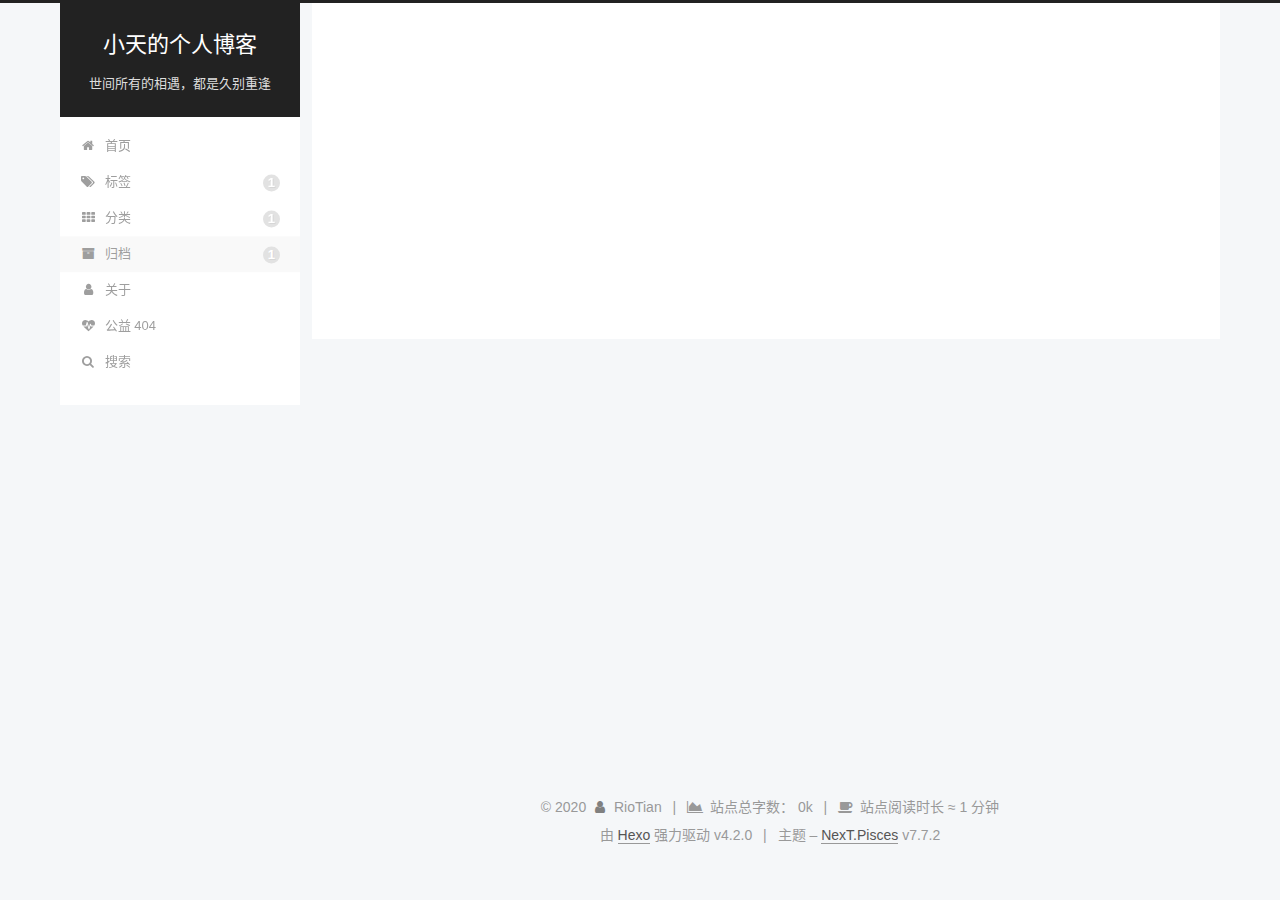
<file: archives/index.html>
<!DOCTYPE html>
<html lang="zh-CN">
<head>
  <meta charset="UTF-8">
<meta name="viewport" content="width=device-width, initial-scale=1, maximum-scale=2">
<meta name="theme-color" content="#222">
<meta name="generator" content="Hexo 4.2.0">
  <link rel="apple-touch-icon" sizes="180x180" href="/images/apple-touch-icon-next.png">
  <link rel="icon" type="image/png" sizes="32x32" href="/images/favicon-32x32-next.png">
  <link rel="icon" type="image/png" sizes="16x16" href="/images/favicon-16x16-next.png">
  <link rel="mask-icon" href="/images/logo.svg" color="#222">
  <meta name="google-site-verification" content="qNrIGSIVlEOmEDy1iwTeAQ3iCz8_7nZRjAq_ew9z8h0">

<link rel="stylesheet" href="/css/main.css">


<link rel="stylesheet" href="/lib/font-awesome/css/font-awesome.min.css">

<script id="hexo-configurations">
    var NexT = window.NexT || {};
    var CONFIG = {"hostname":"kanna-jiahe.github.io","root":"/","scheme":"Pisces","version":"7.7.2","exturl":false,"sidebar":{"position":"left","display":"post","padding":18,"offset":12,"onmobile":false},"copycode":{"enable":true,"show_result":true,"style":"mac"},"back2top":{"enable":true,"sidebar":false,"scrollpercent":false},"bookmark":{"enable":false,"color":"#222","save":"auto"},"fancybox":false,"mediumzoom":false,"lazyload":false,"pangu":false,"comments":{"style":"tabs","active":null,"storage":true,"lazyload":false,"nav":null},"algolia":{"hits":{"per_page":10},"labels":{"input_placeholder":"Search for Posts","hits_empty":"We didn't find any results for the search: ${query}","hits_stats":"${hits} results found in ${time} ms"}},"localsearch":{"enable":true,"trigger":"auto","top_n_per_article":1,"unescape":false,"preload":false},"motion":{"enable":true,"async":false,"transition":{"post_block":"fadeIn","post_header":"slideDownIn","post_body":"slideDownIn","coll_header":"slideLeftIn","sidebar":"slideUpIn"}},"path":"search.xml"};
  </script>

  <meta name="description" content="世间所有的相遇，都是久别重逢">
<meta property="og:type" content="website">
<meta property="og:title" content="小天的个人博客">
<meta property="og:url" content="https://kanna-jiahe.github.io/archives/index.html">
<meta property="og:site_name" content="小天的个人博客">
<meta property="og:description" content="世间所有的相遇，都是久别重逢">
<meta property="og:locale" content="zh_CN">
<meta property="article:author" content="RioTian">
<meta property="article:tag" content="天">
<meta name="twitter:card" content="summary">

<link rel="canonical" href="https://kanna-jiahe.github.io/archives/">


<script id="page-configurations">
  // https://hexo.io/docs/variables.html
  CONFIG.page = {
    sidebar: "",
    isHome : false,
    isPost : false
  };
</script>

  <title>归档 | 小天的个人博客</title>
  
    <script async src="https://www.googletagmanager.com/gtag/js?id=UA-161238518-1"></script>
    <script>
      if (CONFIG.hostname === location.hostname) {
        window.dataLayer = window.dataLayer || [];
        function gtag(){dataLayer.push(arguments);}
        gtag('js', new Date());
        gtag('config', 'UA-161238518-1');
      }
    </script>






  <noscript>
  <style>
  .use-motion .brand,
  .use-motion .menu-item,
  .sidebar-inner,
  .use-motion .post-block,
  .use-motion .pagination,
  .use-motion .comments,
  .use-motion .post-header,
  .use-motion .post-body,
  .use-motion .collection-header { opacity: initial; }

  .use-motion .site-title,
  .use-motion .site-subtitle {
    opacity: initial;
    top: initial;
  }

  .use-motion .logo-line-before i { left: initial; }
  .use-motion .logo-line-after i { right: initial; }
  </style>
</noscript>

</head>

<body itemscope itemtype="http://schema.org/WebPage">
  <div class="container use-motion">
    <div class="headband"></div>

    <header class="header" itemscope itemtype="http://schema.org/WPHeader">
      <div class="header-inner"><div class="site-brand-container">
  <div class="site-nav-toggle">
    <div class="toggle" aria-label="切换导航栏">
      <span class="toggle-line toggle-line-first"></span>
      <span class="toggle-line toggle-line-middle"></span>
      <span class="toggle-line toggle-line-last"></span>
    </div>
  </div>

  <div class="site-meta">

    <div>
      <a href="/" class="brand" rel="start">
        <span class="logo-line-before"><i></i></span>
        <span class="site-title">小天的个人博客</span>
        <span class="logo-line-after"><i></i></span>
      </a>
    </div>
        <p class="site-subtitle">世间所有的相遇，都是久别重逢</p>
  </div>

  <div class="site-nav-right">
    <div class="toggle popup-trigger">
        <i class="fa fa-search fa-fw fa-lg"></i>
    </div>
  </div>
</div>


<nav class="site-nav">
  
  <ul id="menu" class="menu">
        <li class="menu-item menu-item-home">

    <a href="/" rel="section"><i class="fa fa-fw fa-home"></i>首页</a>

  </li>
        <li class="menu-item menu-item-tags">

    <a href="/tags/" rel="section"><i class="fa fa-fw fa-tags"></i>标签<span class="badge">1</span></a>

  </li>
        <li class="menu-item menu-item-categories">

    <a href="/categories/" rel="section"><i class="fa fa-fw fa-th"></i>分类<span class="badge">1</span></a>

  </li>
        <li class="menu-item menu-item-archives">

    <a href="/archives/" rel="section"><i class="fa fa-fw fa-archive"></i>归档<span class="badge">1</span></a>

  </li>
        <li class="menu-item menu-item-about">

    <a href="/about/" rel="section"><i class="fa fa-fw fa-user"></i>关于</a>

  </li>
        <li class="menu-item menu-item-commonweal">

    <a href="/404/" rel="section"><i class="fa fa-fw fa-heartbeat"></i>公益 404</a>

  </li>
      <li class="menu-item menu-item-search">
        <a role="button" class="popup-trigger"><i class="fa fa-search fa-fw"></i>搜索
        </a>
      </li>
  </ul>

</nav>
  <div class="site-search">
    <div class="popup search-popup">
    <div class="search-header">
  <span class="search-icon">
    <i class="fa fa-search"></i>
  </span>
  <div class="search-input-container">
    <input autocomplete="off" autocorrect="off" autocapitalize="off"
           placeholder="搜索..." spellcheck="false"
           type="search" class="search-input">
  </div>
  <span class="popup-btn-close">
    <i class="fa fa-times-circle"></i>
  </span>
</div>
<div id="search-result"></div>

</div>
<div class="search-pop-overlay"></div>

  </div>
</div>
    </header>

    
  <div class="back-to-top">
    <i class="fa fa-arrow-up"></i>
    <span>0%</span>
  </div>


    <main class="main">
      <div class="main-inner">
        <div class="content-wrap">
          

          <div class="content">
            

  
  
  
  <div class="post-block">
    <div class="posts-collapse">
      <div class="collection-title">
        <span class="collection-header">嗯..! 目前共计 1 篇日志。 继续努力。</span>
      </div>

      
    <div class="collection-year">
      <h1 class="collection-header">2020</h1>
    </div>

  <article itemscope itemtype="http://schema.org/Article">
    <header class="post-header">

      <div class="post-meta">
        <time itemprop="dateCreated"
              datetime="2020-03-29T09:17:44Z"
              content="2020-03-29">
          03-29
        </time>
      </div>

      <h2 class="post-title">
          <a class="post-title-link" href="/archives/4a17b156.html" itemprop="url">
            <span itemprop="name">Hello World</span>
          </a>
      </h2>

    </header>
  </article>


    </div>
  </div>
  
  
  

  



          </div>
          

<script>
  window.addEventListener('tabs:register', () => {
    let activeClass = CONFIG.comments.activeClass;
    if (CONFIG.comments.storage) {
      activeClass = localStorage.getItem('comments_active') || activeClass;
    }
    if (activeClass) {
      let activeTab = document.querySelector(`a[href="#comment-${activeClass}"]`);
      if (activeTab) {
        activeTab.click();
      }
    }
  });
  if (CONFIG.comments.storage) {
    window.addEventListener('tabs:click', event => {
      if (!event.target.matches('.tabs-comment .tab-content .tab-pane')) return;
      let commentClass = event.target.classList[1];
      localStorage.setItem('comments_active', commentClass);
    });
  }
</script>

        </div>
          
  
  <div class="toggle sidebar-toggle">
    <span class="toggle-line toggle-line-first"></span>
    <span class="toggle-line toggle-line-middle"></span>
    <span class="toggle-line toggle-line-last"></span>
  </div>

  <aside class="sidebar">
    <div class="sidebar-inner">

      <ul class="sidebar-nav motion-element">
        <li class="sidebar-nav-toc">
          文章目录
        </li>
        <li class="sidebar-nav-overview">
          站点概览
        </li>
      </ul>

      <!--noindex-->
      <div class="post-toc-wrap sidebar-panel">
      </div>
      <!--/noindex-->

      <div class="site-overview-wrap sidebar-panel">
        <div class="site-author motion-element" itemprop="author" itemscope itemtype="http://schema.org/Person">
    <img class="site-author-image" itemprop="image" alt="RioTian"
      src="/images/avatar01.png">
  <p class="site-author-name" itemprop="name">RioTian</p>
  <div class="site-description" itemprop="description">世间所有的相遇，都是久别重逢</div>
</div>
<div class="site-state-wrap motion-element">
  <nav class="site-state">
      <div class="site-state-item site-state-posts">
          <a href="/archives/">
        
          <span class="site-state-item-count">1</span>
          <span class="site-state-item-name">日志</span>
        </a>
      </div>
      <div class="site-state-item site-state-categories">
        <span class="site-state-item-count">1</span>
        <span class="site-state-item-name">分类</span>
      </div>
      <div class="site-state-item site-state-tags">
        <span class="site-state-item-count">1</span>
        <span class="site-state-item-name">标签</span>
      </div>
  </nav>
</div>
  <div class="links-of-author motion-element">
      <span class="links-of-author-item">
        <a href="https://github.com/Kanna-jiahe" title="GitHub → https:&#x2F;&#x2F;github.com&#x2F;Kanna-jiahe" rel="noopener external nofollow noreferrer" target="_blank"><i class="fa fa-fw fa-github"></i>GitHub</a>
      </span>
      <span class="links-of-author-item">
        <a href="mailto:kannajiahe@gmail.com" title="E-Mail → mailto:kannajiahe@gmail.com" rel="noopener external nofollow noreferrer" target="_blank"><i class="fa fa-fw fa-envelope"></i>E-Mail</a>
      </span>
  </div>


  <div class="links-of-blogroll motion-element">
    <div class="links-of-blogroll-title">
      <i class="fa fa-fw fa-link"></i>
      友情链接
    </div>
    <ul class="links-of-blogroll-list">
        <li class="links-of-blogroll-item">
          <a href="https://www.cnblogs.com/Kanna/" title="https:&#x2F;&#x2F;www.cnblogs.com&#x2F;Kanna&#x2F;" rel="noopener external nofollow noreferrer" target="_blank">RioTian博客园</a>
        </li>
    </ul>
  </div>

      </div>

    </div>
  </aside>
  <div id="sidebar-dimmer"></div>


      </div>
    </main>

    <footer class="footer">
      <div class="footer-inner">
        

<div class="copyright">
  
  &copy; 
  <span itemprop="copyrightYear">2020</span>
  <span class="with-love">
    <i class="fa fa-user"></i>
  </span>
  <span class="author" itemprop="copyrightHolder">RioTian</span>
    <span class="post-meta-divider">|</span>
    <span class="post-meta-item-icon">
      <i class="fa fa-area-chart"></i>
    </span>
      <span class="post-meta-item-text">站点总字数：</span>
    <span title="站点总字数">0k</span>
    <span class="post-meta-divider">|</span>
    <span class="post-meta-item-icon">
      <i class="fa fa-coffee"></i>
    </span>
      <span class="post-meta-item-text">站点阅读时长 &asymp;</span>
    <span title="站点阅读时长">1 分钟</span>
</div>
  <div class="powered-by">由 <a href="https://hexo.io/" class="theme-link" rel="noopener external nofollow noreferrer" target="_blank">Hexo</a> 强力驱动 v4.2.0
  </div>
  <span class="post-meta-divider">|</span>
  <div class="theme-info">主题 – <a href="https://pisces.theme-next.org/" class="theme-link" rel="noopener external nofollow noreferrer" target="_blank">NexT.Pisces</a> v7.7.2
  </div>

        








      </div>
    </footer>
  </div>

  
  <script src="/lib/anime.min.js"></script>
  <script src="/lib/velocity/velocity.min.js"></script>
  <script src="/lib/velocity/velocity.ui.min.js"></script>

<script src="/js/utils.js"></script>

<script src="/js/motion.js"></script>


<script src="/js/schemes/pisces.js"></script>


<script src="/js/next-boot.js"></script>




  




  
<script src="/js/local-search.js"></script>













  

  

</body>
</html>
</file>
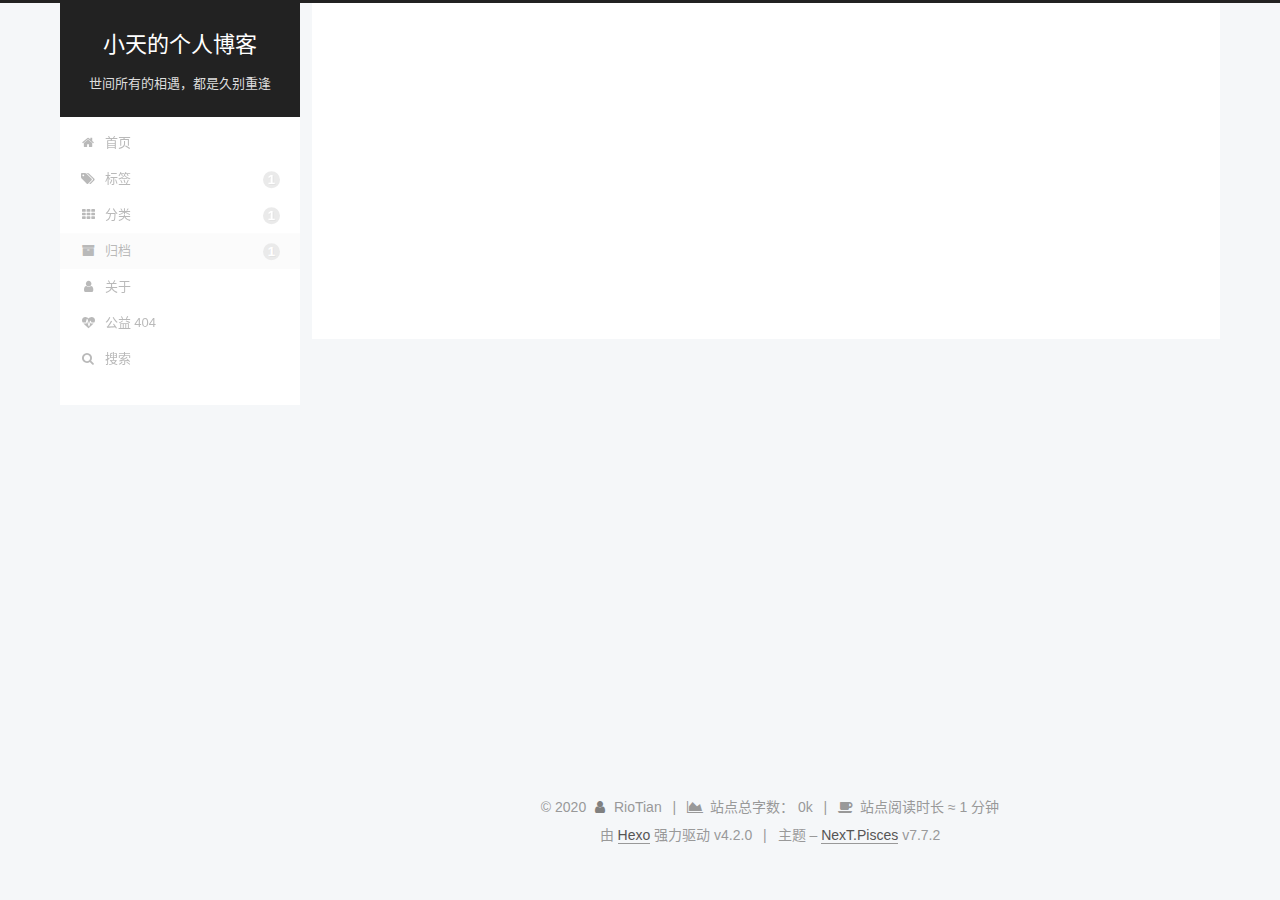
<file: archives/2020/index.html>
<!DOCTYPE html>
<html lang="zh-CN">
<head>
  <meta charset="UTF-8">
<meta name="viewport" content="width=device-width, initial-scale=1, maximum-scale=2">
<meta name="theme-color" content="#222">
<meta name="generator" content="Hexo 4.2.0">
  <link rel="apple-touch-icon" sizes="180x180" href="/images/apple-touch-icon-next.png">
  <link rel="icon" type="image/png" sizes="32x32" href="/images/favicon-32x32-next.png">
  <link rel="icon" type="image/png" sizes="16x16" href="/images/favicon-16x16-next.png">
  <link rel="mask-icon" href="/images/logo.svg" color="#222">
  <meta name="google-site-verification" content="qNrIGSIVlEOmEDy1iwTeAQ3iCz8_7nZRjAq_ew9z8h0">

<link rel="stylesheet" href="/css/main.css">


<link rel="stylesheet" href="/lib/font-awesome/css/font-awesome.min.css">

<script id="hexo-configurations">
    var NexT = window.NexT || {};
    var CONFIG = {"hostname":"kanna-jiahe.github.io","root":"/","scheme":"Pisces","version":"7.7.2","exturl":false,"sidebar":{"position":"left","display":"post","padding":18,"offset":12,"onmobile":false},"copycode":{"enable":true,"show_result":true,"style":"mac"},"back2top":{"enable":true,"sidebar":false,"scrollpercent":false},"bookmark":{"enable":false,"color":"#222","save":"auto"},"fancybox":false,"mediumzoom":false,"lazyload":false,"pangu":false,"comments":{"style":"tabs","active":null,"storage":true,"lazyload":false,"nav":null},"algolia":{"hits":{"per_page":10},"labels":{"input_placeholder":"Search for Posts","hits_empty":"We didn't find any results for the search: ${query}","hits_stats":"${hits} results found in ${time} ms"}},"localsearch":{"enable":true,"trigger":"auto","top_n_per_article":1,"unescape":false,"preload":false},"motion":{"enable":true,"async":false,"transition":{"post_block":"fadeIn","post_header":"slideDownIn","post_body":"slideDownIn","coll_header":"slideLeftIn","sidebar":"slideUpIn"}},"path":"search.xml"};
  </script>

  <meta name="description" content="世间所有的相遇，都是久别重逢">
<meta property="og:type" content="website">
<meta property="og:title" content="小天的个人博客">
<meta property="og:url" content="https://kanna-jiahe.github.io/archives/2020/index.html">
<meta property="og:site_name" content="小天的个人博客">
<meta property="og:description" content="世间所有的相遇，都是久别重逢">
<meta property="og:locale" content="zh_CN">
<meta property="article:author" content="RioTian">
<meta property="article:tag" content="天">
<meta name="twitter:card" content="summary">

<link rel="canonical" href="https://kanna-jiahe.github.io/archives/2020/">


<script id="page-configurations">
  // https://hexo.io/docs/variables.html
  CONFIG.page = {
    sidebar: "",
    isHome : false,
    isPost : false
  };
</script>

  <title>归档 | 小天的个人博客</title>
  
    <script async src="https://www.googletagmanager.com/gtag/js?id=UA-161238518-1"></script>
    <script>
      if (CONFIG.hostname === location.hostname) {
        window.dataLayer = window.dataLayer || [];
        function gtag(){dataLayer.push(arguments);}
        gtag('js', new Date());
        gtag('config', 'UA-161238518-1');
      }
    </script>






  <noscript>
  <style>
  .use-motion .brand,
  .use-motion .menu-item,
  .sidebar-inner,
  .use-motion .post-block,
  .use-motion .pagination,
  .use-motion .comments,
  .use-motion .post-header,
  .use-motion .post-body,
  .use-motion .collection-header { opacity: initial; }

  .use-motion .site-title,
  .use-motion .site-subtitle {
    opacity: initial;
    top: initial;
  }

  .use-motion .logo-line-before i { left: initial; }
  .use-motion .logo-line-after i { right: initial; }
  </style>
</noscript>

</head>

<body itemscope itemtype="http://schema.org/WebPage">
  <div class="container use-motion">
    <div class="headband"></div>

    <header class="header" itemscope itemtype="http://schema.org/WPHeader">
      <div class="header-inner"><div class="site-brand-container">
  <div class="site-nav-toggle">
    <div class="toggle" aria-label="切换导航栏">
      <span class="toggle-line toggle-line-first"></span>
      <span class="toggle-line toggle-line-middle"></span>
      <span class="toggle-line toggle-line-last"></span>
    </div>
  </div>

  <div class="site-meta">

    <div>
      <a href="/" class="brand" rel="start">
        <span class="logo-line-before"><i></i></span>
        <span class="site-title">小天的个人博客</span>
        <span class="logo-line-after"><i></i></span>
      </a>
    </div>
        <p class="site-subtitle">世间所有的相遇，都是久别重逢</p>
  </div>

  <div class="site-nav-right">
    <div class="toggle popup-trigger">
        <i class="fa fa-search fa-fw fa-lg"></i>
    </div>
  </div>
</div>


<nav class="site-nav">
  
  <ul id="menu" class="menu">
        <li class="menu-item menu-item-home">

    <a href="/" rel="section"><i class="fa fa-fw fa-home"></i>首页</a>

  </li>
        <li class="menu-item menu-item-tags">

    <a href="/tags/" rel="section"><i class="fa fa-fw fa-tags"></i>标签<span class="badge">1</span></a>

  </li>
        <li class="menu-item menu-item-categories">

    <a href="/categories/" rel="section"><i class="fa fa-fw fa-th"></i>分类<span class="badge">1</span></a>

  </li>
        <li class="menu-item menu-item-archives">

    <a href="/archives/" rel="section"><i class="fa fa-fw fa-archive"></i>归档<span class="badge">1</span></a>

  </li>
        <li class="menu-item menu-item-about">

    <a href="/about/" rel="section"><i class="fa fa-fw fa-user"></i>关于</a>

  </li>
        <li class="menu-item menu-item-commonweal">

    <a href="/404/" rel="section"><i class="fa fa-fw fa-heartbeat"></i>公益 404</a>

  </li>
      <li class="menu-item menu-item-search">
        <a role="button" class="popup-trigger"><i class="fa fa-search fa-fw"></i>搜索
        </a>
      </li>
  </ul>

</nav>
  <div class="site-search">
    <div class="popup search-popup">
    <div class="search-header">
  <span class="search-icon">
    <i class="fa fa-search"></i>
  </span>
  <div class="search-input-container">
    <input autocomplete="off" autocorrect="off" autocapitalize="off"
           placeholder="搜索..." spellcheck="false"
           type="search" class="search-input">
  </div>
  <span class="popup-btn-close">
    <i class="fa fa-times-circle"></i>
  </span>
</div>
<div id="search-result"></div>

</div>
<div class="search-pop-overlay"></div>

  </div>
</div>
    </header>

    
  <div class="back-to-top">
    <i class="fa fa-arrow-up"></i>
    <span>0%</span>
  </div>


    <main class="main">
      <div class="main-inner">
        <div class="content-wrap">
          

          <div class="content">
            

  
  
  
  <div class="post-block">
    <div class="posts-collapse">
      <div class="collection-title">
        <span class="collection-header">嗯..! 目前共计 1 篇日志。 继续努力。</span>
      </div>

      
    <div class="collection-year">
      <h1 class="collection-header">2020</h1>
    </div>

  <article itemscope itemtype="http://schema.org/Article">
    <header class="post-header">

      <div class="post-meta">
        <time itemprop="dateCreated"
              datetime="2020-03-29T09:17:44Z"
              content="2020-03-29">
          03-29
        </time>
      </div>

      <h2 class="post-title">
          <a class="post-title-link" href="/archives/4a17b156.html" itemprop="url">
            <span itemprop="name">Hello World</span>
          </a>
      </h2>

    </header>
  </article>


    </div>
  </div>
  
  
  

  



          </div>
          

<script>
  window.addEventListener('tabs:register', () => {
    let activeClass = CONFIG.comments.activeClass;
    if (CONFIG.comments.storage) {
      activeClass = localStorage.getItem('comments_active') || activeClass;
    }
    if (activeClass) {
      let activeTab = document.querySelector(`a[href="#comment-${activeClass}"]`);
      if (activeTab) {
        activeTab.click();
      }
    }
  });
  if (CONFIG.comments.storage) {
    window.addEventListener('tabs:click', event => {
      if (!event.target.matches('.tabs-comment .tab-content .tab-pane')) return;
      let commentClass = event.target.classList[1];
      localStorage.setItem('comments_active', commentClass);
    });
  }
</script>

        </div>
          
  
  <div class="toggle sidebar-toggle">
    <span class="toggle-line toggle-line-first"></span>
    <span class="toggle-line toggle-line-middle"></span>
    <span class="toggle-line toggle-line-last"></span>
  </div>

  <aside class="sidebar">
    <div class="sidebar-inner">

      <ul class="sidebar-nav motion-element">
        <li class="sidebar-nav-toc">
          文章目录
        </li>
        <li class="sidebar-nav-overview">
          站点概览
        </li>
      </ul>

      <!--noindex-->
      <div class="post-toc-wrap sidebar-panel">
      </div>
      <!--/noindex-->

      <div class="site-overview-wrap sidebar-panel">
        <div class="site-author motion-element" itemprop="author" itemscope itemtype="http://schema.org/Person">
    <img class="site-author-image" itemprop="image" alt="RioTian"
      src="/images/avatar01.png">
  <p class="site-author-name" itemprop="name">RioTian</p>
  <div class="site-description" itemprop="description">世间所有的相遇，都是久别重逢</div>
</div>
<div class="site-state-wrap motion-element">
  <nav class="site-state">
      <div class="site-state-item site-state-posts">
          <a href="/archives/">
        
          <span class="site-state-item-count">1</span>
          <span class="site-state-item-name">日志</span>
        </a>
      </div>
      <div class="site-state-item site-state-categories">
        <span class="site-state-item-count">1</span>
        <span class="site-state-item-name">分类</span>
      </div>
      <div class="site-state-item site-state-tags">
        <span class="site-state-item-count">1</span>
        <span class="site-state-item-name">标签</span>
      </div>
  </nav>
</div>
  <div class="links-of-author motion-element">
      <span class="links-of-author-item">
        <a href="https://github.com/Kanna-jiahe" title="GitHub → https:&#x2F;&#x2F;github.com&#x2F;Kanna-jiahe" rel="noopener external nofollow noreferrer" target="_blank"><i class="fa fa-fw fa-github"></i>GitHub</a>
      </span>
      <span class="links-of-author-item">
        <a href="mailto:kannajiahe@gmail.com" title="E-Mail → mailto:kannajiahe@gmail.com" rel="noopener external nofollow noreferrer" target="_blank"><i class="fa fa-fw fa-envelope"></i>E-Mail</a>
      </span>
  </div>


  <div class="links-of-blogroll motion-element">
    <div class="links-of-blogroll-title">
      <i class="fa fa-fw fa-link"></i>
      友情链接
    </div>
    <ul class="links-of-blogroll-list">
        <li class="links-of-blogroll-item">
          <a href="https://www.cnblogs.com/Kanna/" title="https:&#x2F;&#x2F;www.cnblogs.com&#x2F;Kanna&#x2F;" rel="noopener external nofollow noreferrer" target="_blank">RioTian博客园</a>
        </li>
    </ul>
  </div>

      </div>

    </div>
  </aside>
  <div id="sidebar-dimmer"></div>


      </div>
    </main>

    <footer class="footer">
      <div class="footer-inner">
        

<div class="copyright">
  
  &copy; 
  <span itemprop="copyrightYear">2020</span>
  <span class="with-love">
    <i class="fa fa-user"></i>
  </span>
  <span class="author" itemprop="copyrightHolder">RioTian</span>
    <span class="post-meta-divider">|</span>
    <span class="post-meta-item-icon">
      <i class="fa fa-area-chart"></i>
    </span>
      <span class="post-meta-item-text">站点总字数：</span>
    <span title="站点总字数">0k</span>
    <span class="post-meta-divider">|</span>
    <span class="post-meta-item-icon">
      <i class="fa fa-coffee"></i>
    </span>
      <span class="post-meta-item-text">站点阅读时长 &asymp;</span>
    <span title="站点阅读时长">1 分钟</span>
</div>
  <div class="powered-by">由 <a href="https://hexo.io/" class="theme-link" rel="noopener external nofollow noreferrer" target="_blank">Hexo</a> 强力驱动 v4.2.0
  </div>
  <span class="post-meta-divider">|</span>
  <div class="theme-info">主题 – <a href="https://pisces.theme-next.org/" class="theme-link" rel="noopener external nofollow noreferrer" target="_blank">NexT.Pisces</a> v7.7.2
  </div>

        








      </div>
    </footer>
  </div>

  
  <script src="/lib/anime.min.js"></script>
  <script src="/lib/velocity/velocity.min.js"></script>
  <script src="/lib/velocity/velocity.ui.min.js"></script>

<script src="/js/utils.js"></script>

<script src="/js/motion.js"></script>


<script src="/js/schemes/pisces.js"></script>


<script src="/js/next-boot.js"></script>




  




  
<script src="/js/local-search.js"></script>













  

  

</body>
</html>
</file>
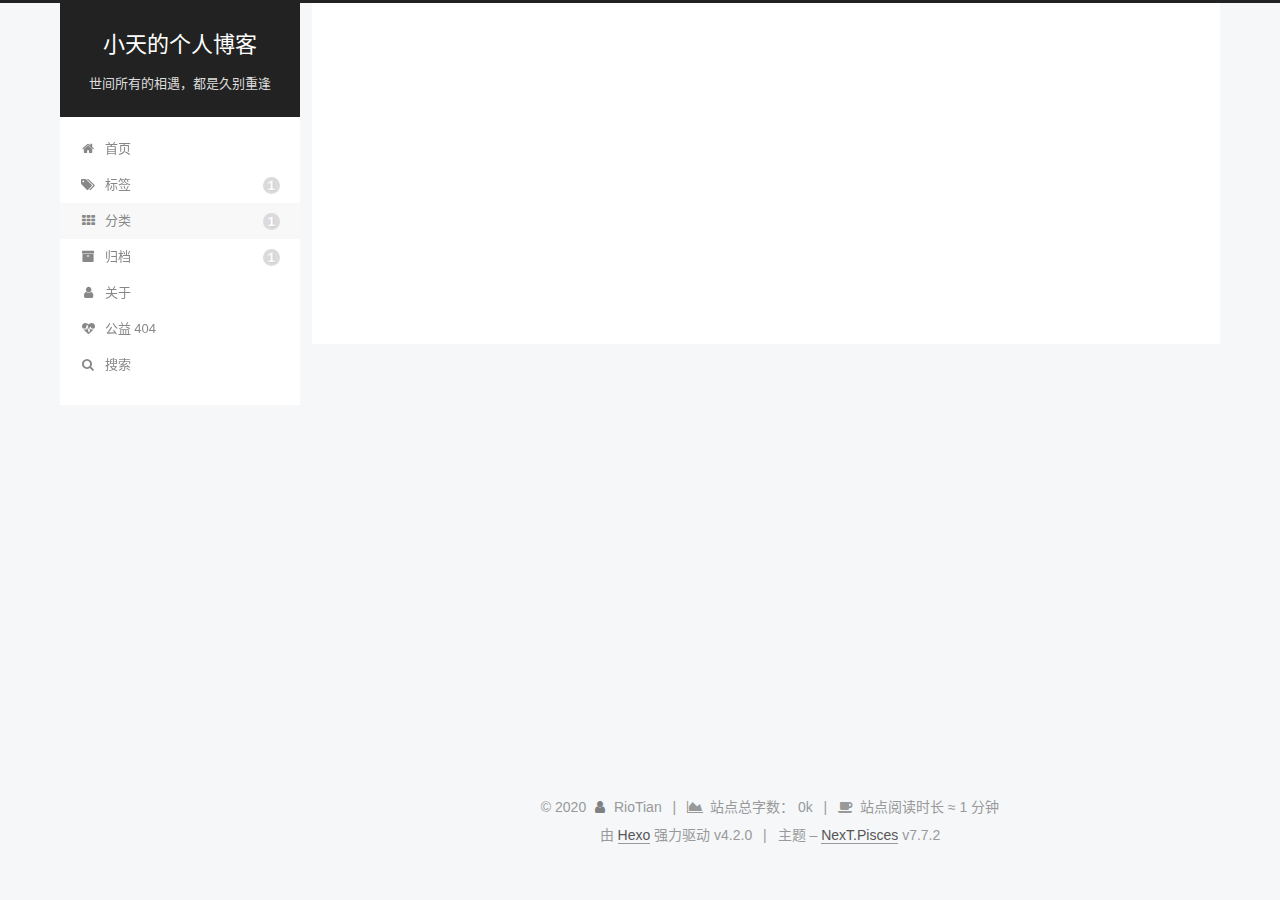
<file: categories/学习/index.html>
<!DOCTYPE html>
<html lang="zh-CN">
<head>
  <meta charset="UTF-8">
<meta name="viewport" content="width=device-width, initial-scale=1, maximum-scale=2">
<meta name="theme-color" content="#222">
<meta name="generator" content="Hexo 4.2.0">
  <link rel="apple-touch-icon" sizes="180x180" href="/images/apple-touch-icon-next.png">
  <link rel="icon" type="image/png" sizes="32x32" href="/images/favicon-32x32-next.png">
  <link rel="icon" type="image/png" sizes="16x16" href="/images/favicon-16x16-next.png">
  <link rel="mask-icon" href="/images/logo.svg" color="#222">
  <meta name="google-site-verification" content="qNrIGSIVlEOmEDy1iwTeAQ3iCz8_7nZRjAq_ew9z8h0">

<link rel="stylesheet" href="/css/main.css">


<link rel="stylesheet" href="/lib/font-awesome/css/font-awesome.min.css">

<script id="hexo-configurations">
    var NexT = window.NexT || {};
    var CONFIG = {"hostname":"kanna-jiahe.github.io","root":"/","scheme":"Pisces","version":"7.7.2","exturl":false,"sidebar":{"position":"left","display":"post","padding":18,"offset":12,"onmobile":false},"copycode":{"enable":true,"show_result":true,"style":"mac"},"back2top":{"enable":true,"sidebar":false,"scrollpercent":false},"bookmark":{"enable":false,"color":"#222","save":"auto"},"fancybox":false,"mediumzoom":false,"lazyload":false,"pangu":false,"comments":{"style":"tabs","active":null,"storage":true,"lazyload":false,"nav":null},"algolia":{"hits":{"per_page":10},"labels":{"input_placeholder":"Search for Posts","hits_empty":"We didn't find any results for the search: ${query}","hits_stats":"${hits} results found in ${time} ms"}},"localsearch":{"enable":true,"trigger":"auto","top_n_per_article":1,"unescape":false,"preload":false},"motion":{"enable":true,"async":false,"transition":{"post_block":"fadeIn","post_header":"slideDownIn","post_body":"slideDownIn","coll_header":"slideLeftIn","sidebar":"slideUpIn"}},"path":"search.xml"};
  </script>

  <meta name="description" content="世间所有的相遇，都是久别重逢">
<meta property="og:type" content="website">
<meta property="og:title" content="小天的个人博客">
<meta property="og:url" content="https://kanna-jiahe.github.io/categories/%E5%AD%A6%E4%B9%A0/index.html">
<meta property="og:site_name" content="小天的个人博客">
<meta property="og:description" content="世间所有的相遇，都是久别重逢">
<meta property="og:locale" content="zh_CN">
<meta property="article:author" content="RioTian">
<meta property="article:tag" content="天">
<meta name="twitter:card" content="summary">

<link rel="canonical" href="https://kanna-jiahe.github.io/categories/%E5%AD%A6%E4%B9%A0/">


<script id="page-configurations">
  // https://hexo.io/docs/variables.html
  CONFIG.page = {
    sidebar: "",
    isHome : false,
    isPost : false
  };
</script>

  <title>分类: 学习 | 小天的个人博客</title>
  
    <script async src="https://www.googletagmanager.com/gtag/js?id=UA-161238518-1"></script>
    <script>
      if (CONFIG.hostname === location.hostname) {
        window.dataLayer = window.dataLayer || [];
        function gtag(){dataLayer.push(arguments);}
        gtag('js', new Date());
        gtag('config', 'UA-161238518-1');
      }
    </script>






  <noscript>
  <style>
  .use-motion .brand,
  .use-motion .menu-item,
  .sidebar-inner,
  .use-motion .post-block,
  .use-motion .pagination,
  .use-motion .comments,
  .use-motion .post-header,
  .use-motion .post-body,
  .use-motion .collection-header { opacity: initial; }

  .use-motion .site-title,
  .use-motion .site-subtitle {
    opacity: initial;
    top: initial;
  }

  .use-motion .logo-line-before i { left: initial; }
  .use-motion .logo-line-after i { right: initial; }
  </style>
</noscript>

</head>

<body itemscope itemtype="http://schema.org/WebPage">
  <div class="container use-motion">
    <div class="headband"></div>

    <header class="header" itemscope itemtype="http://schema.org/WPHeader">
      <div class="header-inner"><div class="site-brand-container">
  <div class="site-nav-toggle">
    <div class="toggle" aria-label="切换导航栏">
      <span class="toggle-line toggle-line-first"></span>
      <span class="toggle-line toggle-line-middle"></span>
      <span class="toggle-line toggle-line-last"></span>
    </div>
  </div>

  <div class="site-meta">

    <div>
      <a href="/" class="brand" rel="start">
        <span class="logo-line-before"><i></i></span>
        <span class="site-title">小天的个人博客</span>
        <span class="logo-line-after"><i></i></span>
      </a>
    </div>
        <p class="site-subtitle">世间所有的相遇，都是久别重逢</p>
  </div>

  <div class="site-nav-right">
    <div class="toggle popup-trigger">
        <i class="fa fa-search fa-fw fa-lg"></i>
    </div>
  </div>
</div>


<nav class="site-nav">
  
  <ul id="menu" class="menu">
        <li class="menu-item menu-item-home">

    <a href="/" rel="section"><i class="fa fa-fw fa-home"></i>首页</a>

  </li>
        <li class="menu-item menu-item-tags">

    <a href="/tags/" rel="section"><i class="fa fa-fw fa-tags"></i>标签<span class="badge">1</span></a>

  </li>
        <li class="menu-item menu-item-categories">

    <a href="/categories/" rel="section"><i class="fa fa-fw fa-th"></i>分类<span class="badge">1</span></a>

  </li>
        <li class="menu-item menu-item-archives">

    <a href="/archives/" rel="section"><i class="fa fa-fw fa-archive"></i>归档<span class="badge">1</span></a>

  </li>
        <li class="menu-item menu-item-about">

    <a href="/about/" rel="section"><i class="fa fa-fw fa-user"></i>关于</a>

  </li>
        <li class="menu-item menu-item-commonweal">

    <a href="/404/" rel="section"><i class="fa fa-fw fa-heartbeat"></i>公益 404</a>

  </li>
      <li class="menu-item menu-item-search">
        <a role="button" class="popup-trigger"><i class="fa fa-search fa-fw"></i>搜索
        </a>
      </li>
  </ul>

</nav>
  <div class="site-search">
    <div class="popup search-popup">
    <div class="search-header">
  <span class="search-icon">
    <i class="fa fa-search"></i>
  </span>
  <div class="search-input-container">
    <input autocomplete="off" autocorrect="off" autocapitalize="off"
           placeholder="搜索..." spellcheck="false"
           type="search" class="search-input">
  </div>
  <span class="popup-btn-close">
    <i class="fa fa-times-circle"></i>
  </span>
</div>
<div id="search-result"></div>

</div>
<div class="search-pop-overlay"></div>

  </div>
</div>
    </header>

    
  <div class="back-to-top">
    <i class="fa fa-arrow-up"></i>
    <span>0%</span>
  </div>


    <main class="main">
      <div class="main-inner">
        <div class="content-wrap">
          

          <div class="content">
            

  
  
  
  <div class="post-block">
    <div class="posts-collapse">
      <div class="collection-title">
        <h1 class="collection-header">学习
          <small>分类</small>
        </h1>
      </div>

      
    <div class="collection-year">
      <h1 class="collection-header">2020</h1>
    </div>

  <article itemscope itemtype="http://schema.org/Article">
    <header class="post-header">

      <div class="post-meta">
        <time itemprop="dateCreated"
              datetime="2020-03-29T09:17:44Z"
              content="2020-03-29">
          03-29
        </time>
      </div>

      <h2 class="post-title">
          <a class="post-title-link" href="/archives/4a17b156.html" itemprop="url">
            <span itemprop="name">Hello World</span>
          </a>
      </h2>

    </header>
  </article>

    </div>
  </div>
  
  
  

  



          </div>
          

<script>
  window.addEventListener('tabs:register', () => {
    let activeClass = CONFIG.comments.activeClass;
    if (CONFIG.comments.storage) {
      activeClass = localStorage.getItem('comments_active') || activeClass;
    }
    if (activeClass) {
      let activeTab = document.querySelector(`a[href="#comment-${activeClass}"]`);
      if (activeTab) {
        activeTab.click();
      }
    }
  });
  if (CONFIG.comments.storage) {
    window.addEventListener('tabs:click', event => {
      if (!event.target.matches('.tabs-comment .tab-content .tab-pane')) return;
      let commentClass = event.target.classList[1];
      localStorage.setItem('comments_active', commentClass);
    });
  }
</script>

        </div>
          
  
  <div class="toggle sidebar-toggle">
    <span class="toggle-line toggle-line-first"></span>
    <span class="toggle-line toggle-line-middle"></span>
    <span class="toggle-line toggle-line-last"></span>
  </div>

  <aside class="sidebar">
    <div class="sidebar-inner">

      <ul class="sidebar-nav motion-element">
        <li class="sidebar-nav-toc">
          文章目录
        </li>
        <li class="sidebar-nav-overview">
          站点概览
        </li>
      </ul>

      <!--noindex-->
      <div class="post-toc-wrap sidebar-panel">
      </div>
      <!--/noindex-->

      <div class="site-overview-wrap sidebar-panel">
        <div class="site-author motion-element" itemprop="author" itemscope itemtype="http://schema.org/Person">
    <img class="site-author-image" itemprop="image" alt="RioTian"
      src="/images/avatar01.png">
  <p class="site-author-name" itemprop="name">RioTian</p>
  <div class="site-description" itemprop="description">世间所有的相遇，都是久别重逢</div>
</div>
<div class="site-state-wrap motion-element">
  <nav class="site-state">
      <div class="site-state-item site-state-posts">
          <a href="/archives/">
        
          <span class="site-state-item-count">1</span>
          <span class="site-state-item-name">日志</span>
        </a>
      </div>
      <div class="site-state-item site-state-categories">
        <span class="site-state-item-count">1</span>
        <span class="site-state-item-name">分类</span>
      </div>
      <div class="site-state-item site-state-tags">
        <span class="site-state-item-count">1</span>
        <span class="site-state-item-name">标签</span>
      </div>
  </nav>
</div>
  <div class="links-of-author motion-element">
      <span class="links-of-author-item">
        <a href="https://github.com/Kanna-jiahe" title="GitHub → https:&#x2F;&#x2F;github.com&#x2F;Kanna-jiahe" rel="noopener external nofollow noreferrer" target="_blank"><i class="fa fa-fw fa-github"></i>GitHub</a>
      </span>
      <span class="links-of-author-item">
        <a href="mailto:kannajiahe@gmail.com" title="E-Mail → mailto:kannajiahe@gmail.com" rel="noopener external nofollow noreferrer" target="_blank"><i class="fa fa-fw fa-envelope"></i>E-Mail</a>
      </span>
  </div>


  <div class="links-of-blogroll motion-element">
    <div class="links-of-blogroll-title">
      <i class="fa fa-fw fa-link"></i>
      友情链接
    </div>
    <ul class="links-of-blogroll-list">
        <li class="links-of-blogroll-item">
          <a href="https://www.cnblogs.com/Kanna/" title="https:&#x2F;&#x2F;www.cnblogs.com&#x2F;Kanna&#x2F;" rel="noopener external nofollow noreferrer" target="_blank">RioTian博客园</a>
        </li>
    </ul>
  </div>

      </div>

    </div>
  </aside>
  <div id="sidebar-dimmer"></div>


      </div>
    </main>

    <footer class="footer">
      <div class="footer-inner">
        

<div class="copyright">
  
  &copy; 
  <span itemprop="copyrightYear">2020</span>
  <span class="with-love">
    <i class="fa fa-user"></i>
  </span>
  <span class="author" itemprop="copyrightHolder">RioTian</span>
    <span class="post-meta-divider">|</span>
    <span class="post-meta-item-icon">
      <i class="fa fa-area-chart"></i>
    </span>
      <span class="post-meta-item-text">站点总字数：</span>
    <span title="站点总字数">0k</span>
    <span class="post-meta-divider">|</span>
    <span class="post-meta-item-icon">
      <i class="fa fa-coffee"></i>
    </span>
      <span class="post-meta-item-text">站点阅读时长 &asymp;</span>
    <span title="站点阅读时长">1 分钟</span>
</div>
  <div class="powered-by">由 <a href="https://hexo.io/" class="theme-link" rel="noopener external nofollow noreferrer" target="_blank">Hexo</a> 强力驱动 v4.2.0
  </div>
  <span class="post-meta-divider">|</span>
  <div class="theme-info">主题 – <a href="https://pisces.theme-next.org/" class="theme-link" rel="noopener external nofollow noreferrer" target="_blank">NexT.Pisces</a> v7.7.2
  </div>

        








      </div>
    </footer>
  </div>

  
  <script src="/lib/anime.min.js"></script>
  <script src="/lib/velocity/velocity.min.js"></script>
  <script src="/lib/velocity/velocity.ui.min.js"></script>

<script src="/js/utils.js"></script>

<script src="/js/motion.js"></script>


<script src="/js/schemes/pisces.js"></script>


<script src="/js/next-boot.js"></script>




  




  
<script src="/js/local-search.js"></script>













  

  

</body>
</html>
</file>
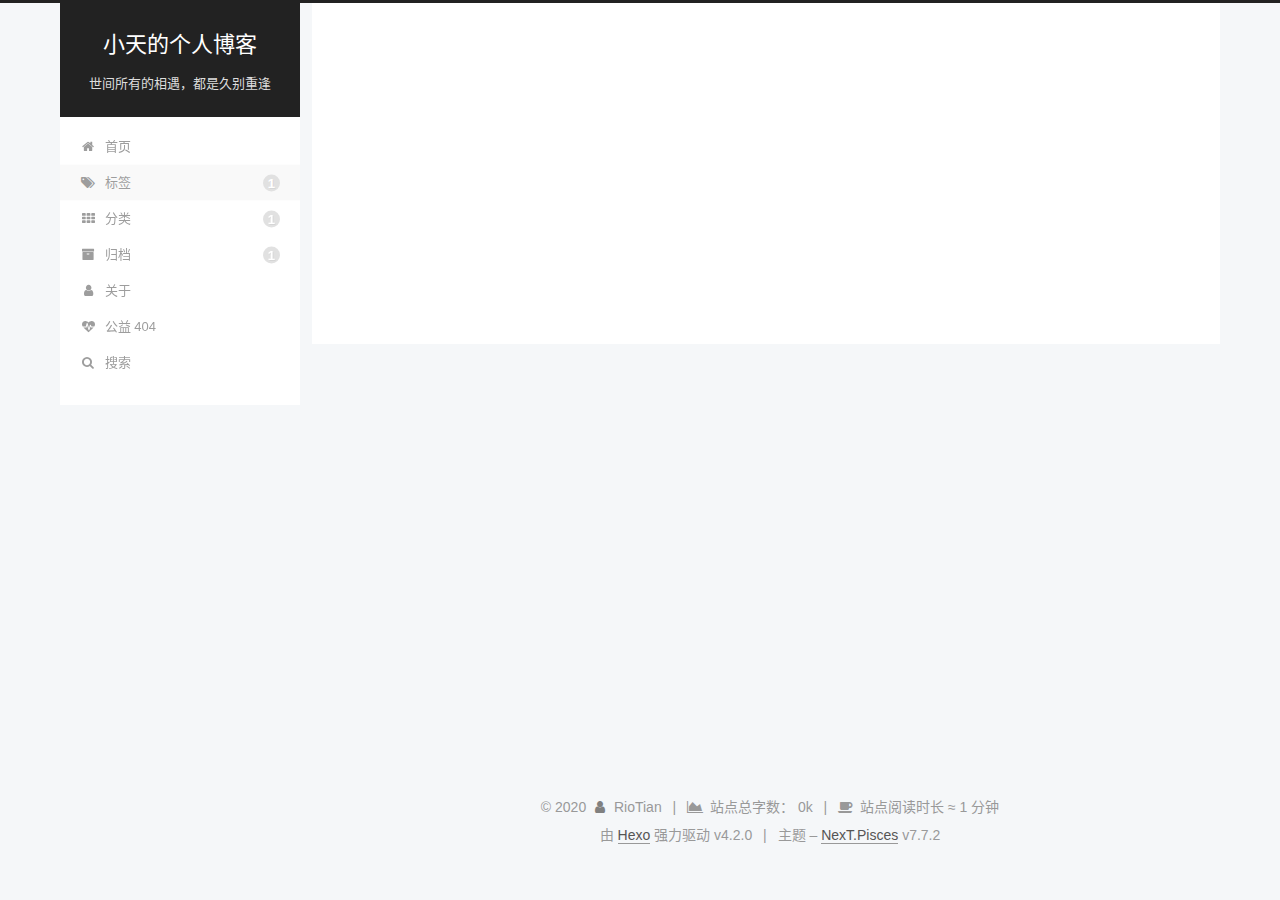
<file: tags/Other/index.html>
<!DOCTYPE html>
<html lang="zh-CN">
<head>
  <meta charset="UTF-8">
<meta name="viewport" content="width=device-width, initial-scale=1, maximum-scale=2">
<meta name="theme-color" content="#222">
<meta name="generator" content="Hexo 4.2.0">
  <link rel="apple-touch-icon" sizes="180x180" href="/images/apple-touch-icon-next.png">
  <link rel="icon" type="image/png" sizes="32x32" href="/images/favicon-32x32-next.png">
  <link rel="icon" type="image/png" sizes="16x16" href="/images/favicon-16x16-next.png">
  <link rel="mask-icon" href="/images/logo.svg" color="#222">
  <meta name="google-site-verification" content="qNrIGSIVlEOmEDy1iwTeAQ3iCz8_7nZRjAq_ew9z8h0">

<link rel="stylesheet" href="/css/main.css">


<link rel="stylesheet" href="/lib/font-awesome/css/font-awesome.min.css">

<script id="hexo-configurations">
    var NexT = window.NexT || {};
    var CONFIG = {"hostname":"kanna-jiahe.github.io","root":"/","scheme":"Pisces","version":"7.7.2","exturl":false,"sidebar":{"position":"left","display":"post","padding":18,"offset":12,"onmobile":false},"copycode":{"enable":true,"show_result":true,"style":"mac"},"back2top":{"enable":true,"sidebar":false,"scrollpercent":false},"bookmark":{"enable":false,"color":"#222","save":"auto"},"fancybox":false,"mediumzoom":false,"lazyload":false,"pangu":false,"comments":{"style":"tabs","active":null,"storage":true,"lazyload":false,"nav":null},"algolia":{"hits":{"per_page":10},"labels":{"input_placeholder":"Search for Posts","hits_empty":"We didn't find any results for the search: ${query}","hits_stats":"${hits} results found in ${time} ms"}},"localsearch":{"enable":true,"trigger":"auto","top_n_per_article":1,"unescape":false,"preload":false},"motion":{"enable":true,"async":false,"transition":{"post_block":"fadeIn","post_header":"slideDownIn","post_body":"slideDownIn","coll_header":"slideLeftIn","sidebar":"slideUpIn"}},"path":"search.xml"};
  </script>

  <meta name="description" content="世间所有的相遇，都是久别重逢">
<meta property="og:type" content="website">
<meta property="og:title" content="小天的个人博客">
<meta property="og:url" content="https://kanna-jiahe.github.io/tags/Other/index.html">
<meta property="og:site_name" content="小天的个人博客">
<meta property="og:description" content="世间所有的相遇，都是久别重逢">
<meta property="og:locale" content="zh_CN">
<meta property="article:author" content="RioTian">
<meta property="article:tag" content="天">
<meta name="twitter:card" content="summary">

<link rel="canonical" href="https://kanna-jiahe.github.io/tags/Other/">


<script id="page-configurations">
  // https://hexo.io/docs/variables.html
  CONFIG.page = {
    sidebar: "",
    isHome : false,
    isPost : false
  };
</script>

  <title>标签: Other | 小天的个人博客</title>
  
    <script async src="https://www.googletagmanager.com/gtag/js?id=UA-161238518-1"></script>
    <script>
      if (CONFIG.hostname === location.hostname) {
        window.dataLayer = window.dataLayer || [];
        function gtag(){dataLayer.push(arguments);}
        gtag('js', new Date());
        gtag('config', 'UA-161238518-1');
      }
    </script>






  <noscript>
  <style>
  .use-motion .brand,
  .use-motion .menu-item,
  .sidebar-inner,
  .use-motion .post-block,
  .use-motion .pagination,
  .use-motion .comments,
  .use-motion .post-header,
  .use-motion .post-body,
  .use-motion .collection-header { opacity: initial; }

  .use-motion .site-title,
  .use-motion .site-subtitle {
    opacity: initial;
    top: initial;
  }

  .use-motion .logo-line-before i { left: initial; }
  .use-motion .logo-line-after i { right: initial; }
  </style>
</noscript>

</head>

<body itemscope itemtype="http://schema.org/WebPage">
  <div class="container use-motion">
    <div class="headband"></div>

    <header class="header" itemscope itemtype="http://schema.org/WPHeader">
      <div class="header-inner"><div class="site-brand-container">
  <div class="site-nav-toggle">
    <div class="toggle" aria-label="切换导航栏">
      <span class="toggle-line toggle-line-first"></span>
      <span class="toggle-line toggle-line-middle"></span>
      <span class="toggle-line toggle-line-last"></span>
    </div>
  </div>

  <div class="site-meta">

    <div>
      <a href="/" class="brand" rel="start">
        <span class="logo-line-before"><i></i></span>
        <span class="site-title">小天的个人博客</span>
        <span class="logo-line-after"><i></i></span>
      </a>
    </div>
        <p class="site-subtitle">世间所有的相遇，都是久别重逢</p>
  </div>

  <div class="site-nav-right">
    <div class="toggle popup-trigger">
        <i class="fa fa-search fa-fw fa-lg"></i>
    </div>
  </div>
</div>


<nav class="site-nav">
  
  <ul id="menu" class="menu">
        <li class="menu-item menu-item-home">

    <a href="/" rel="section"><i class="fa fa-fw fa-home"></i>首页</a>

  </li>
        <li class="menu-item menu-item-tags">

    <a href="/tags/" rel="section"><i class="fa fa-fw fa-tags"></i>标签<span class="badge">1</span></a>

  </li>
        <li class="menu-item menu-item-categories">

    <a href="/categories/" rel="section"><i class="fa fa-fw fa-th"></i>分类<span class="badge">1</span></a>

  </li>
        <li class="menu-item menu-item-archives">

    <a href="/archives/" rel="section"><i class="fa fa-fw fa-archive"></i>归档<span class="badge">1</span></a>

  </li>
        <li class="menu-item menu-item-about">

    <a href="/about/" rel="section"><i class="fa fa-fw fa-user"></i>关于</a>

  </li>
        <li class="menu-item menu-item-commonweal">

    <a href="/404/" rel="section"><i class="fa fa-fw fa-heartbeat"></i>公益 404</a>

  </li>
      <li class="menu-item menu-item-search">
        <a role="button" class="popup-trigger"><i class="fa fa-search fa-fw"></i>搜索
        </a>
      </li>
  </ul>

</nav>
  <div class="site-search">
    <div class="popup search-popup">
    <div class="search-header">
  <span class="search-icon">
    <i class="fa fa-search"></i>
  </span>
  <div class="search-input-container">
    <input autocomplete="off" autocorrect="off" autocapitalize="off"
           placeholder="搜索..." spellcheck="false"
           type="search" class="search-input">
  </div>
  <span class="popup-btn-close">
    <i class="fa fa-times-circle"></i>
  </span>
</div>
<div id="search-result"></div>

</div>
<div class="search-pop-overlay"></div>

  </div>
</div>
    </header>

    
  <div class="back-to-top">
    <i class="fa fa-arrow-up"></i>
    <span>0%</span>
  </div>


    <main class="main">
      <div class="main-inner">
        <div class="content-wrap">
          

          <div class="content">
            

  
  
  
  <div class="post-block">
    <div class="posts-collapse">
      <div class="collection-title">
        <h1 class="collection-header">Other
          <small>标签</small>
        </h1>
      </div>

      
    <div class="collection-year">
      <h1 class="collection-header">2020</h1>
    </div>

  <article itemscope itemtype="http://schema.org/Article">
    <header class="post-header">

      <div class="post-meta">
        <time itemprop="dateCreated"
              datetime="2020-03-29T09:17:44Z"
              content="2020-03-29">
          03-29
        </time>
      </div>

      <h2 class="post-title">
          <a class="post-title-link" href="/archives/4a17b156.html" itemprop="url">
            <span itemprop="name">Hello World</span>
          </a>
      </h2>

    </header>
  </article>

    </div>
  </div>
  
  
  

  



          </div>
          

<script>
  window.addEventListener('tabs:register', () => {
    let activeClass = CONFIG.comments.activeClass;
    if (CONFIG.comments.storage) {
      activeClass = localStorage.getItem('comments_active') || activeClass;
    }
    if (activeClass) {
      let activeTab = document.querySelector(`a[href="#comment-${activeClass}"]`);
      if (activeTab) {
        activeTab.click();
      }
    }
  });
  if (CONFIG.comments.storage) {
    window.addEventListener('tabs:click', event => {
      if (!event.target.matches('.tabs-comment .tab-content .tab-pane')) return;
      let commentClass = event.target.classList[1];
      localStorage.setItem('comments_active', commentClass);
    });
  }
</script>

        </div>
          
  
  <div class="toggle sidebar-toggle">
    <span class="toggle-line toggle-line-first"></span>
    <span class="toggle-line toggle-line-middle"></span>
    <span class="toggle-line toggle-line-last"></span>
  </div>

  <aside class="sidebar">
    <div class="sidebar-inner">

      <ul class="sidebar-nav motion-element">
        <li class="sidebar-nav-toc">
          文章目录
        </li>
        <li class="sidebar-nav-overview">
          站点概览
        </li>
      </ul>

      <!--noindex-->
      <div class="post-toc-wrap sidebar-panel">
      </div>
      <!--/noindex-->

      <div class="site-overview-wrap sidebar-panel">
        <div class="site-author motion-element" itemprop="author" itemscope itemtype="http://schema.org/Person">
    <img class="site-author-image" itemprop="image" alt="RioTian"
      src="/images/avatar01.png">
  <p class="site-author-name" itemprop="name">RioTian</p>
  <div class="site-description" itemprop="description">世间所有的相遇，都是久别重逢</div>
</div>
<div class="site-state-wrap motion-element">
  <nav class="site-state">
      <div class="site-state-item site-state-posts">
          <a href="/archives/">
        
          <span class="site-state-item-count">1</span>
          <span class="site-state-item-name">日志</span>
        </a>
      </div>
      <div class="site-state-item site-state-categories">
        <span class="site-state-item-count">1</span>
        <span class="site-state-item-name">分类</span>
      </div>
      <div class="site-state-item site-state-tags">
        <span class="site-state-item-count">1</span>
        <span class="site-state-item-name">标签</span>
      </div>
  </nav>
</div>
  <div class="links-of-author motion-element">
      <span class="links-of-author-item">
        <a href="https://github.com/Kanna-jiahe" title="GitHub → https:&#x2F;&#x2F;github.com&#x2F;Kanna-jiahe" rel="noopener external nofollow noreferrer" target="_blank"><i class="fa fa-fw fa-github"></i>GitHub</a>
      </span>
      <span class="links-of-author-item">
        <a href="mailto:kannajiahe@gmail.com" title="E-Mail → mailto:kannajiahe@gmail.com" rel="noopener external nofollow noreferrer" target="_blank"><i class="fa fa-fw fa-envelope"></i>E-Mail</a>
      </span>
  </div>


  <div class="links-of-blogroll motion-element">
    <div class="links-of-blogroll-title">
      <i class="fa fa-fw fa-link"></i>
      友情链接
    </div>
    <ul class="links-of-blogroll-list">
        <li class="links-of-blogroll-item">
          <a href="https://www.cnblogs.com/Kanna/" title="https:&#x2F;&#x2F;www.cnblogs.com&#x2F;Kanna&#x2F;" rel="noopener external nofollow noreferrer" target="_blank">RioTian博客园</a>
        </li>
    </ul>
  </div>

      </div>

    </div>
  </aside>
  <div id="sidebar-dimmer"></div>


      </div>
    </main>

    <footer class="footer">
      <div class="footer-inner">
        

<div class="copyright">
  
  &copy; 
  <span itemprop="copyrightYear">2020</span>
  <span class="with-love">
    <i class="fa fa-user"></i>
  </span>
  <span class="author" itemprop="copyrightHolder">RioTian</span>
    <span class="post-meta-divider">|</span>
    <span class="post-meta-item-icon">
      <i class="fa fa-area-chart"></i>
    </span>
      <span class="post-meta-item-text">站点总字数：</span>
    <span title="站点总字数">0k</span>
    <span class="post-meta-divider">|</span>
    <span class="post-meta-item-icon">
      <i class="fa fa-coffee"></i>
    </span>
      <span class="post-meta-item-text">站点阅读时长 &asymp;</span>
    <span title="站点阅读时长">1 分钟</span>
</div>
  <div class="powered-by">由 <a href="https://hexo.io/" class="theme-link" rel="noopener external nofollow noreferrer" target="_blank">Hexo</a> 强力驱动 v4.2.0
  </div>
  <span class="post-meta-divider">|</span>
  <div class="theme-info">主题 – <a href="https://pisces.theme-next.org/" class="theme-link" rel="noopener external nofollow noreferrer" target="_blank">NexT.Pisces</a> v7.7.2
  </div>

        








      </div>
    </footer>
  </div>

  
  <script src="/lib/anime.min.js"></script>
  <script src="/lib/velocity/velocity.min.js"></script>
  <script src="/lib/velocity/velocity.ui.min.js"></script>

<script src="/js/utils.js"></script>

<script src="/js/motion.js"></script>


<script src="/js/schemes/pisces.js"></script>


<script src="/js/next-boot.js"></script>




  




  
<script src="/js/local-search.js"></script>













  

  

</body>
</html>
</file>
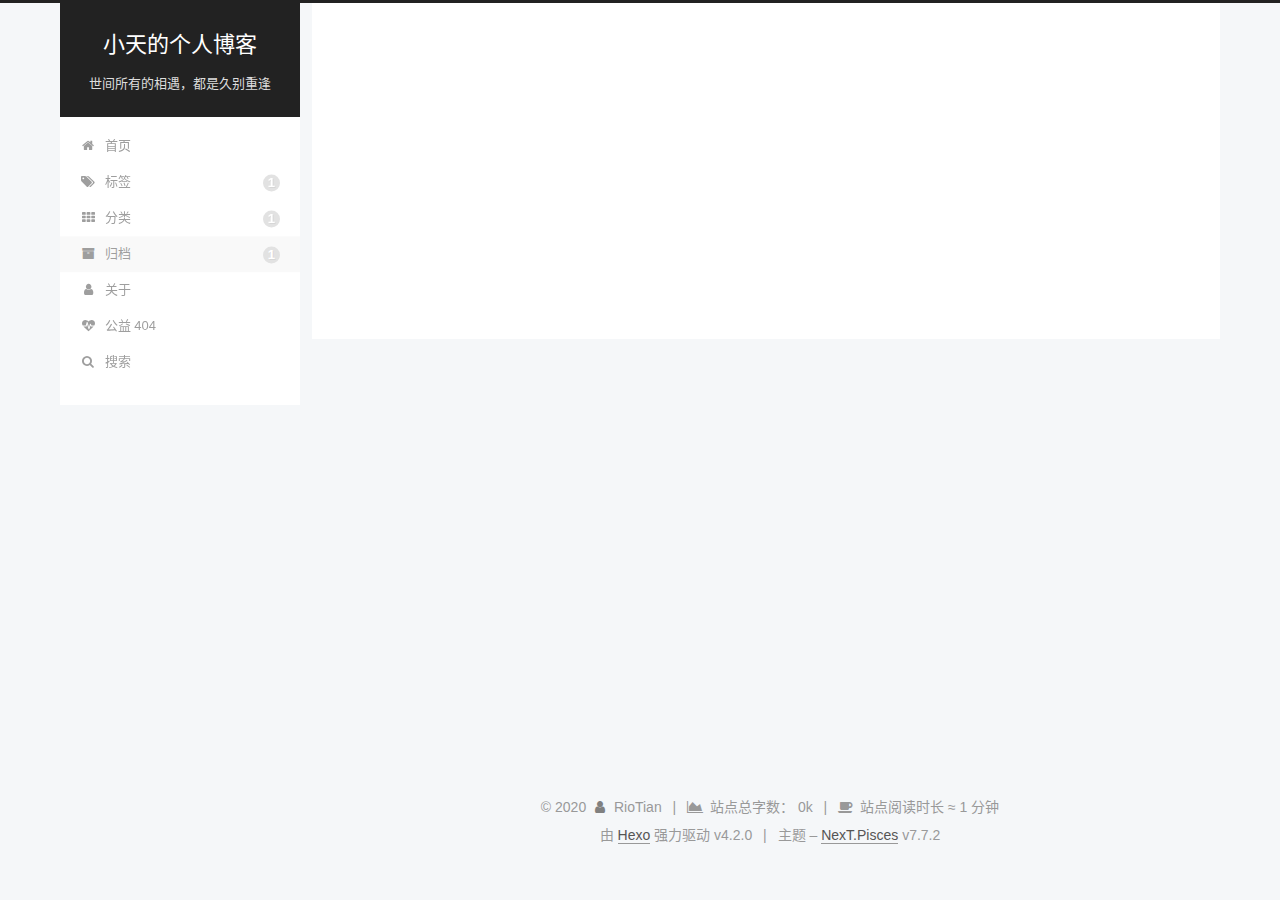
<file: archives/2020/03/index.html>
<!DOCTYPE html>
<html lang="zh-CN">
<head>
  <meta charset="UTF-8">
<meta name="viewport" content="width=device-width, initial-scale=1, maximum-scale=2">
<meta name="theme-color" content="#222">
<meta name="generator" content="Hexo 4.2.0">
  <link rel="apple-touch-icon" sizes="180x180" href="/images/apple-touch-icon-next.png">
  <link rel="icon" type="image/png" sizes="32x32" href="/images/favicon-32x32-next.png">
  <link rel="icon" type="image/png" sizes="16x16" href="/images/favicon-16x16-next.png">
  <link rel="mask-icon" href="/images/logo.svg" color="#222">
  <meta name="google-site-verification" content="qNrIGSIVlEOmEDy1iwTeAQ3iCz8_7nZRjAq_ew9z8h0">

<link rel="stylesheet" href="/css/main.css">


<link rel="stylesheet" href="/lib/font-awesome/css/font-awesome.min.css">

<script id="hexo-configurations">
    var NexT = window.NexT || {};
    var CONFIG = {"hostname":"kanna-jiahe.github.io","root":"/","scheme":"Pisces","version":"7.7.2","exturl":false,"sidebar":{"position":"left","display":"post","padding":18,"offset":12,"onmobile":false},"copycode":{"enable":true,"show_result":true,"style":"mac"},"back2top":{"enable":true,"sidebar":false,"scrollpercent":false},"bookmark":{"enable":false,"color":"#222","save":"auto"},"fancybox":false,"mediumzoom":false,"lazyload":false,"pangu":false,"comments":{"style":"tabs","active":null,"storage":true,"lazyload":false,"nav":null},"algolia":{"hits":{"per_page":10},"labels":{"input_placeholder":"Search for Posts","hits_empty":"We didn't find any results for the search: ${query}","hits_stats":"${hits} results found in ${time} ms"}},"localsearch":{"enable":true,"trigger":"auto","top_n_per_article":1,"unescape":false,"preload":false},"motion":{"enable":true,"async":false,"transition":{"post_block":"fadeIn","post_header":"slideDownIn","post_body":"slideDownIn","coll_header":"slideLeftIn","sidebar":"slideUpIn"}},"path":"search.xml"};
  </script>

  <meta name="description" content="世间所有的相遇，都是久别重逢">
<meta property="og:type" content="website">
<meta property="og:title" content="小天的个人博客">
<meta property="og:url" content="https://kanna-jiahe.github.io/archives/2020/03/index.html">
<meta property="og:site_name" content="小天的个人博客">
<meta property="og:description" content="世间所有的相遇，都是久别重逢">
<meta property="og:locale" content="zh_CN">
<meta property="article:author" content="RioTian">
<meta property="article:tag" content="天">
<meta name="twitter:card" content="summary">

<link rel="canonical" href="https://kanna-jiahe.github.io/archives/2020/03/">


<script id="page-configurations">
  // https://hexo.io/docs/variables.html
  CONFIG.page = {
    sidebar: "",
    isHome : false,
    isPost : false
  };
</script>

  <title>归档 | 小天的个人博客</title>
  
    <script async src="https://www.googletagmanager.com/gtag/js?id=UA-161238518-1"></script>
    <script>
      if (CONFIG.hostname === location.hostname) {
        window.dataLayer = window.dataLayer || [];
        function gtag(){dataLayer.push(arguments);}
        gtag('js', new Date());
        gtag('config', 'UA-161238518-1');
      }
    </script>






  <noscript>
  <style>
  .use-motion .brand,
  .use-motion .menu-item,
  .sidebar-inner,
  .use-motion .post-block,
  .use-motion .pagination,
  .use-motion .comments,
  .use-motion .post-header,
  .use-motion .post-body,
  .use-motion .collection-header { opacity: initial; }

  .use-motion .site-title,
  .use-motion .site-subtitle {
    opacity: initial;
    top: initial;
  }

  .use-motion .logo-line-before i { left: initial; }
  .use-motion .logo-line-after i { right: initial; }
  </style>
</noscript>

</head>

<body itemscope itemtype="http://schema.org/WebPage">
  <div class="container use-motion">
    <div class="headband"></div>

    <header class="header" itemscope itemtype="http://schema.org/WPHeader">
      <div class="header-inner"><div class="site-brand-container">
  <div class="site-nav-toggle">
    <div class="toggle" aria-label="切换导航栏">
      <span class="toggle-line toggle-line-first"></span>
      <span class="toggle-line toggle-line-middle"></span>
      <span class="toggle-line toggle-line-last"></span>
    </div>
  </div>

  <div class="site-meta">

    <div>
      <a href="/" class="brand" rel="start">
        <span class="logo-line-before"><i></i></span>
        <span class="site-title">小天的个人博客</span>
        <span class="logo-line-after"><i></i></span>
      </a>
    </div>
        <p class="site-subtitle">世间所有的相遇，都是久别重逢</p>
  </div>

  <div class="site-nav-right">
    <div class="toggle popup-trigger">
        <i class="fa fa-search fa-fw fa-lg"></i>
    </div>
  </div>
</div>


<nav class="site-nav">
  
  <ul id="menu" class="menu">
        <li class="menu-item menu-item-home">

    <a href="/" rel="section"><i class="fa fa-fw fa-home"></i>首页</a>

  </li>
        <li class="menu-item menu-item-tags">

    <a href="/tags/" rel="section"><i class="fa fa-fw fa-tags"></i>标签<span class="badge">1</span></a>

  </li>
        <li class="menu-item menu-item-categories">

    <a href="/categories/" rel="section"><i class="fa fa-fw fa-th"></i>分类<span class="badge">1</span></a>

  </li>
        <li class="menu-item menu-item-archives">

    <a href="/archives/" rel="section"><i class="fa fa-fw fa-archive"></i>归档<span class="badge">1</span></a>

  </li>
        <li class="menu-item menu-item-about">

    <a href="/about/" rel="section"><i class="fa fa-fw fa-user"></i>关于</a>

  </li>
        <li class="menu-item menu-item-commonweal">

    <a href="/404/" rel="section"><i class="fa fa-fw fa-heartbeat"></i>公益 404</a>

  </li>
      <li class="menu-item menu-item-search">
        <a role="button" class="popup-trigger"><i class="fa fa-search fa-fw"></i>搜索
        </a>
      </li>
  </ul>

</nav>
  <div class="site-search">
    <div class="popup search-popup">
    <div class="search-header">
  <span class="search-icon">
    <i class="fa fa-search"></i>
  </span>
  <div class="search-input-container">
    <input autocomplete="off" autocorrect="off" autocapitalize="off"
           placeholder="搜索..." spellcheck="false"
           type="search" class="search-input">
  </div>
  <span class="popup-btn-close">
    <i class="fa fa-times-circle"></i>
  </span>
</div>
<div id="search-result"></div>

</div>
<div class="search-pop-overlay"></div>

  </div>
</div>
    </header>

    
  <div class="back-to-top">
    <i class="fa fa-arrow-up"></i>
    <span>0%</span>
  </div>


    <main class="main">
      <div class="main-inner">
        <div class="content-wrap">
          

          <div class="content">
            

  
  
  
  <div class="post-block">
    <div class="posts-collapse">
      <div class="collection-title">
        <span class="collection-header">嗯..! 目前共计 1 篇日志。 继续努力。</span>
      </div>

      
    <div class="collection-year">
      <h1 class="collection-header">2020</h1>
    </div>

  <article itemscope itemtype="http://schema.org/Article">
    <header class="post-header">

      <div class="post-meta">
        <time itemprop="dateCreated"
              datetime="2020-03-29T09:17:44Z"
              content="2020-03-29">
          03-29
        </time>
      </div>

      <h2 class="post-title">
          <a class="post-title-link" href="/archives/4a17b156.html" itemprop="url">
            <span itemprop="name">Hello World</span>
          </a>
      </h2>

    </header>
  </article>


    </div>
  </div>
  
  
  

  



          </div>
          

<script>
  window.addEventListener('tabs:register', () => {
    let activeClass = CONFIG.comments.activeClass;
    if (CONFIG.comments.storage) {
      activeClass = localStorage.getItem('comments_active') || activeClass;
    }
    if (activeClass) {
      let activeTab = document.querySelector(`a[href="#comment-${activeClass}"]`);
      if (activeTab) {
        activeTab.click();
      }
    }
  });
  if (CONFIG.comments.storage) {
    window.addEventListener('tabs:click', event => {
      if (!event.target.matches('.tabs-comment .tab-content .tab-pane')) return;
      let commentClass = event.target.classList[1];
      localStorage.setItem('comments_active', commentClass);
    });
  }
</script>

        </div>
          
  
  <div class="toggle sidebar-toggle">
    <span class="toggle-line toggle-line-first"></span>
    <span class="toggle-line toggle-line-middle"></span>
    <span class="toggle-line toggle-line-last"></span>
  </div>

  <aside class="sidebar">
    <div class="sidebar-inner">

      <ul class="sidebar-nav motion-element">
        <li class="sidebar-nav-toc">
          文章目录
        </li>
        <li class="sidebar-nav-overview">
          站点概览
        </li>
      </ul>

      <!--noindex-->
      <div class="post-toc-wrap sidebar-panel">
      </div>
      <!--/noindex-->

      <div class="site-overview-wrap sidebar-panel">
        <div class="site-author motion-element" itemprop="author" itemscope itemtype="http://schema.org/Person">
    <img class="site-author-image" itemprop="image" alt="RioTian"
      src="/images/avatar01.png">
  <p class="site-author-name" itemprop="name">RioTian</p>
  <div class="site-description" itemprop="description">世间所有的相遇，都是久别重逢</div>
</div>
<div class="site-state-wrap motion-element">
  <nav class="site-state">
      <div class="site-state-item site-state-posts">
          <a href="/archives/">
        
          <span class="site-state-item-count">1</span>
          <span class="site-state-item-name">日志</span>
        </a>
      </div>
      <div class="site-state-item site-state-categories">
        <span class="site-state-item-count">1</span>
        <span class="site-state-item-name">分类</span>
      </div>
      <div class="site-state-item site-state-tags">
        <span class="site-state-item-count">1</span>
        <span class="site-state-item-name">标签</span>
      </div>
  </nav>
</div>
  <div class="links-of-author motion-element">
      <span class="links-of-author-item">
        <a href="https://github.com/Kanna-jiahe" title="GitHub → https:&#x2F;&#x2F;github.com&#x2F;Kanna-jiahe" rel="noopener external nofollow noreferrer" target="_blank"><i class="fa fa-fw fa-github"></i>GitHub</a>
      </span>
      <span class="links-of-author-item">
        <a href="mailto:kannajiahe@gmail.com" title="E-Mail → mailto:kannajiahe@gmail.com" rel="noopener external nofollow noreferrer" target="_blank"><i class="fa fa-fw fa-envelope"></i>E-Mail</a>
      </span>
  </div>


  <div class="links-of-blogroll motion-element">
    <div class="links-of-blogroll-title">
      <i class="fa fa-fw fa-link"></i>
      友情链接
    </div>
    <ul class="links-of-blogroll-list">
        <li class="links-of-blogroll-item">
          <a href="https://www.cnblogs.com/Kanna/" title="https:&#x2F;&#x2F;www.cnblogs.com&#x2F;Kanna&#x2F;" rel="noopener external nofollow noreferrer" target="_blank">RioTian博客园</a>
        </li>
    </ul>
  </div>

      </div>

    </div>
  </aside>
  <div id="sidebar-dimmer"></div>


      </div>
    </main>

    <footer class="footer">
      <div class="footer-inner">
        

<div class="copyright">
  
  &copy; 
  <span itemprop="copyrightYear">2020</span>
  <span class="with-love">
    <i class="fa fa-user"></i>
  </span>
  <span class="author" itemprop="copyrightHolder">RioTian</span>
    <span class="post-meta-divider">|</span>
    <span class="post-meta-item-icon">
      <i class="fa fa-area-chart"></i>
    </span>
      <span class="post-meta-item-text">站点总字数：</span>
    <span title="站点总字数">0k</span>
    <span class="post-meta-divider">|</span>
    <span class="post-meta-item-icon">
      <i class="fa fa-coffee"></i>
    </span>
      <span class="post-meta-item-text">站点阅读时长 &asymp;</span>
    <span title="站点阅读时长">1 分钟</span>
</div>
  <div class="powered-by">由 <a href="https://hexo.io/" class="theme-link" rel="noopener external nofollow noreferrer" target="_blank">Hexo</a> 强力驱动 v4.2.0
  </div>
  <span class="post-meta-divider">|</span>
  <div class="theme-info">主题 – <a href="https://pisces.theme-next.org/" class="theme-link" rel="noopener external nofollow noreferrer" target="_blank">NexT.Pisces</a> v7.7.2
  </div>

        








      </div>
    </footer>
  </div>

  
  <script src="/lib/anime.min.js"></script>
  <script src="/lib/velocity/velocity.min.js"></script>
  <script src="/lib/velocity/velocity.ui.min.js"></script>

<script src="/js/utils.js"></script>

<script src="/js/motion.js"></script>


<script src="/js/schemes/pisces.js"></script>


<script src="/js/next-boot.js"></script>




  




  
<script src="/js/local-search.js"></script>













  

  

</body>
</html>
</file>
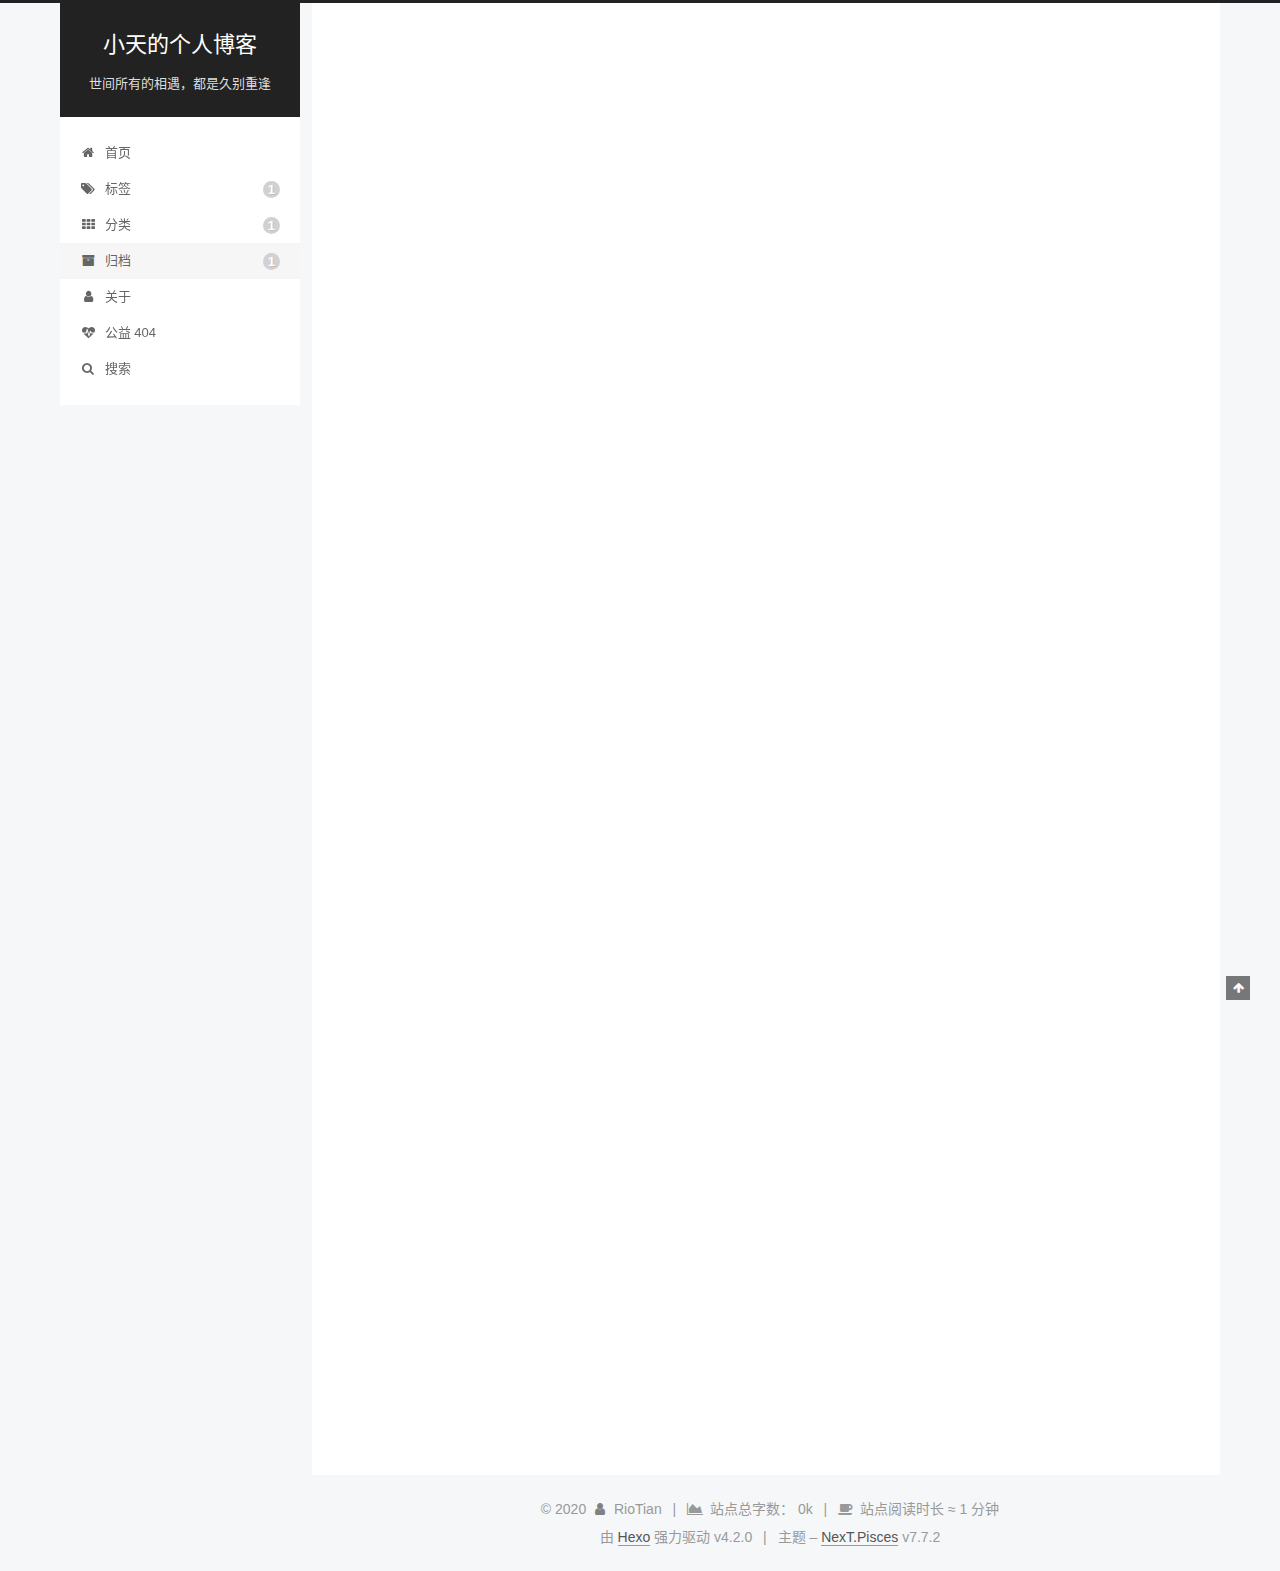
<file: archives/4a17b156.html>
<!DOCTYPE html>
<html lang="zh-CN">
<head>
  <meta charset="UTF-8">
<meta name="viewport" content="width=device-width, initial-scale=1, maximum-scale=2">
<meta name="theme-color" content="#222">
<meta name="generator" content="Hexo 4.2.0">
  <link rel="apple-touch-icon" sizes="180x180" href="/images/apple-touch-icon-next.png">
  <link rel="icon" type="image/png" sizes="32x32" href="/images/favicon-32x32-next.png">
  <link rel="icon" type="image/png" sizes="16x16" href="/images/favicon-16x16-next.png">
  <link rel="mask-icon" href="/images/logo.svg" color="#222">
  <meta name="google-site-verification" content="qNrIGSIVlEOmEDy1iwTeAQ3iCz8_7nZRjAq_ew9z8h0">

<link rel="stylesheet" href="/css/main.css">


<link rel="stylesheet" href="/lib/font-awesome/css/font-awesome.min.css">

<script id="hexo-configurations">
    var NexT = window.NexT || {};
    var CONFIG = {"hostname":"kanna-jiahe.github.io","root":"/","scheme":"Pisces","version":"7.7.2","exturl":false,"sidebar":{"position":"left","display":"post","padding":18,"offset":12,"onmobile":false},"copycode":{"enable":true,"show_result":true,"style":"mac"},"back2top":{"enable":true,"sidebar":false,"scrollpercent":false},"bookmark":{"enable":false,"color":"#222","save":"auto"},"fancybox":false,"mediumzoom":false,"lazyload":false,"pangu":false,"comments":{"style":"tabs","active":null,"storage":true,"lazyload":false,"nav":null},"algolia":{"hits":{"per_page":10},"labels":{"input_placeholder":"Search for Posts","hits_empty":"We didn't find any results for the search: ${query}","hits_stats":"${hits} results found in ${time} ms"}},"localsearch":{"enable":true,"trigger":"auto","top_n_per_article":1,"unescape":false,"preload":false},"motion":{"enable":true,"async":false,"transition":{"post_block":"fadeIn","post_header":"slideDownIn","post_body":"slideDownIn","coll_header":"slideLeftIn","sidebar":"slideUpIn"}},"path":"search.xml"};
  </script>

  <meta name="description" content="Welcome to Hexo! This is your very first post. Check documentation for more info. If you get any problems when using Hexo, you can find the answer in troubleshooting or you can ask me on GitHub.">
<meta property="og:type" content="article">
<meta property="og:title" content="Hello World">
<meta property="og:url" content="https://kanna-jiahe.github.io/archives/4a17b156.html">
<meta property="og:site_name" content="小天的个人博客">
<meta property="og:description" content="Welcome to Hexo! This is your very first post. Check documentation for more info. If you get any problems when using Hexo, you can find the answer in troubleshooting or you can ask me on GitHub.">
<meta property="og:locale" content="zh_CN">
<meta property="article:published_time" content="2020-03-29T09:17:44.368Z">
<meta property="article:modified_time" content="2020-03-29T11:24:33.724Z">
<meta property="article:author" content="RioTian">
<meta property="article:tag" content="Other">
<meta name="twitter:card" content="summary">

<link rel="canonical" href="https://kanna-jiahe.github.io/archives/4a17b156.html">


<script id="page-configurations">
  // https://hexo.io/docs/variables.html
  CONFIG.page = {
    sidebar: "",
    isHome : false,
    isPost : true
  };
</script>

  <title>Hello World | 小天的个人博客</title>
  
    <script async src="https://www.googletagmanager.com/gtag/js?id=UA-161238518-1"></script>
    <script>
      if (CONFIG.hostname === location.hostname) {
        window.dataLayer = window.dataLayer || [];
        function gtag(){dataLayer.push(arguments);}
        gtag('js', new Date());
        gtag('config', 'UA-161238518-1');
      }
    </script>






  <noscript>
  <style>
  .use-motion .brand,
  .use-motion .menu-item,
  .sidebar-inner,
  .use-motion .post-block,
  .use-motion .pagination,
  .use-motion .comments,
  .use-motion .post-header,
  .use-motion .post-body,
  .use-motion .collection-header { opacity: initial; }

  .use-motion .site-title,
  .use-motion .site-subtitle {
    opacity: initial;
    top: initial;
  }

  .use-motion .logo-line-before i { left: initial; }
  .use-motion .logo-line-after i { right: initial; }
  </style>
</noscript>

</head>

<body itemscope itemtype="http://schema.org/WebPage">
  <div class="container use-motion">
    <div class="headband"></div>

    <header class="header" itemscope itemtype="http://schema.org/WPHeader">
      <div class="header-inner"><div class="site-brand-container">
  <div class="site-nav-toggle">
    <div class="toggle" aria-label="切换导航栏">
      <span class="toggle-line toggle-line-first"></span>
      <span class="toggle-line toggle-line-middle"></span>
      <span class="toggle-line toggle-line-last"></span>
    </div>
  </div>

  <div class="site-meta">

    <div>
      <a href="/" class="brand" rel="start">
        <span class="logo-line-before"><i></i></span>
        <span class="site-title">小天的个人博客</span>
        <span class="logo-line-after"><i></i></span>
      </a>
    </div>
        <p class="site-subtitle">世间所有的相遇，都是久别重逢</p>
  </div>

  <div class="site-nav-right">
    <div class="toggle popup-trigger">
        <i class="fa fa-search fa-fw fa-lg"></i>
    </div>
  </div>
</div>


<nav class="site-nav">
  
  <ul id="menu" class="menu">
        <li class="menu-item menu-item-home">

    <a href="/" rel="section"><i class="fa fa-fw fa-home"></i>首页</a>

  </li>
        <li class="menu-item menu-item-tags">

    <a href="/tags/" rel="section"><i class="fa fa-fw fa-tags"></i>标签<span class="badge">1</span></a>

  </li>
        <li class="menu-item menu-item-categories">

    <a href="/categories/" rel="section"><i class="fa fa-fw fa-th"></i>分类<span class="badge">1</span></a>

  </li>
        <li class="menu-item menu-item-archives">

    <a href="/archives/" rel="section"><i class="fa fa-fw fa-archive"></i>归档<span class="badge">1</span></a>

  </li>
        <li class="menu-item menu-item-about">

    <a href="/about/" rel="section"><i class="fa fa-fw fa-user"></i>关于</a>

  </li>
        <li class="menu-item menu-item-commonweal">

    <a href="/404/" rel="section"><i class="fa fa-fw fa-heartbeat"></i>公益 404</a>

  </li>
      <li class="menu-item menu-item-search">
        <a role="button" class="popup-trigger"><i class="fa fa-search fa-fw"></i>搜索
        </a>
      </li>
  </ul>

</nav>
  <div class="site-search">
    <div class="popup search-popup">
    <div class="search-header">
  <span class="search-icon">
    <i class="fa fa-search"></i>
  </span>
  <div class="search-input-container">
    <input autocomplete="off" autocorrect="off" autocapitalize="off"
           placeholder="搜索..." spellcheck="false"
           type="search" class="search-input">
  </div>
  <span class="popup-btn-close">
    <i class="fa fa-times-circle"></i>
  </span>
</div>
<div id="search-result"></div>

</div>
<div class="search-pop-overlay"></div>

  </div>
</div>
    </header>

    
  <div class="back-to-top">
    <i class="fa fa-arrow-up"></i>
    <span>0%</span>
  </div>


    <main class="main">
      <div class="main-inner">
        <div class="content-wrap">
          

          <div class="content">
            

  <div class="posts-expand">
      
  
  
  <article itemscope itemtype="http://schema.org/Article" class="post-block " lang="zh-CN">
    <link itemprop="mainEntityOfPage" href="https://kanna-jiahe.github.io/archives/4a17b156.html">

    <span hidden itemprop="author" itemscope itemtype="http://schema.org/Person">
      <meta itemprop="image" content="/images/avatar01.png">
      <meta itemprop="name" content="RioTian">
      <meta itemprop="description" content="世间所有的相遇，都是久别重逢">
    </span>

    <span hidden itemprop="publisher" itemscope itemtype="http://schema.org/Organization">
      <meta itemprop="name" content="小天的个人博客">
    </span>
      <header class="post-header">
        <h1 class="post-title" itemprop="name headline">
          Hello World
        </h1>

        <div class="post-meta">
            <span class="post-meta-item">
              <span class="post-meta-item-icon">
                <i class="fa fa-calendar-o"></i>
              </span>
              <span class="post-meta-item-text">发表于</span>
              

              <time title="创建时间：2020-03-29 09:17:44 / 修改时间：11:24:33" itemprop="dateCreated datePublished" datetime="2020-03-29T09:17:44Z">2020-03-29</time>
            </span>
            <span class="post-meta-item">
              <span class="post-meta-item-icon">
                <i class="fa fa-folder-o"></i>
              </span>
              <span class="post-meta-item-text">分类于</span>
                <span itemprop="about" itemscope itemtype="http://schema.org/Thing">
                  <a href="/categories/%E5%AD%A6%E4%B9%A0/" itemprop="url" rel="index"><span itemprop="name">学习</span></a>
                </span>
            </span>

          <br>
            <span class="post-meta-item" title="本文字数">
              <span class="post-meta-item-icon">
                <i class="fa fa-file-word-o"></i>
              </span>
                <span class="post-meta-item-text">本文字数：</span>
              <span>357</span>
            </span>
            <span class="post-meta-item" title="阅读时长">
              <span class="post-meta-item-icon">
                <i class="fa fa-clock-o"></i>
              </span>
                <span class="post-meta-item-text">阅读时长 &asymp;</span>
              <span>1 分钟</span>
            </span>

        </div>
      </header>

    
    
    
    <div class="post-body" itemprop="articleBody">

      
        <p>Welcome to <a href="https://hexo.io/" target="_blank" rel="noopener external nofollow noreferrer">Hexo</a>! This is your very first post. Check <a href="https://hexo.io/docs/" target="_blank" rel="noopener external nofollow noreferrer">documentation</a> for more info. If you get any problems when using Hexo, you can find the answer in <a href="https://hexo.io/docs/troubleshooting.html" target="_blank" rel="noopener external nofollow noreferrer">troubleshooting</a> or you can ask me on <a href="https://github.com/hexojs/hexo/issues" target="_blank" rel="noopener external nofollow noreferrer">GitHub</a>.</p>
<a id="more"></a>

<h2 id="Quick-Start"><a href="#Quick-Start" class="headerlink" title="Quick Start"></a>Quick Start</h2><h3 id="Create-a-new-post"><a href="#Create-a-new-post" class="headerlink" title="Create a new post"></a>Create a new post</h3><figure class="highlight bash"><table><tr><td class="gutter"><pre><span class="line">1</span><br></pre></td><td class="code"><pre><span class="line">$ hexo new <span class="string">"My New Post"</span></span><br></pre></td></tr></table></figure>

<p>More info: <a href="https://hexo.io/docs/writing.html" target="_blank" rel="noopener external nofollow noreferrer">Writing</a></p>
<h3 id="Run-server"><a href="#Run-server" class="headerlink" title="Run server"></a>Run server</h3><figure class="highlight bash"><table><tr><td class="gutter"><pre><span class="line">1</span><br></pre></td><td class="code"><pre><span class="line">$ hexo server</span><br></pre></td></tr></table></figure>

<p>More info: <a href="https://hexo.io/docs/server.html" target="_blank" rel="noopener external nofollow noreferrer">Server</a></p>
<h3 id="Generate-static-files"><a href="#Generate-static-files" class="headerlink" title="Generate static files"></a>Generate static files</h3><figure class="highlight bash"><table><tr><td class="gutter"><pre><span class="line">1</span><br></pre></td><td class="code"><pre><span class="line">$ hexo generate</span><br></pre></td></tr></table></figure>

<p>More info: <a href="https://hexo.io/docs/generating.html" target="_blank" rel="noopener external nofollow noreferrer">Generating</a></p>
<h3 id="Deploy-to-remote-sites"><a href="#Deploy-to-remote-sites" class="headerlink" title="Deploy to remote sites"></a>Deploy to remote sites</h3><figure class="highlight bash"><table><tr><td class="gutter"><pre><span class="line">1</span><br></pre></td><td class="code"><pre><span class="line">$ hexo deploy</span><br></pre></td></tr></table></figure>

<p>More info: <a href="https://hexo.io/docs/one-command-deployment.html" target="_blank" rel="noopener external nofollow noreferrer">Deployment</a></p>

    </div>

    
    
    
        

<div>
<ul class="post-copyright">
  <li class="post-copyright-author">
    <strong>本文作者： </strong>RioTian
  </li>
  <li class="post-copyright-link">
    <strong>本文链接：</strong>
    <a href="https://kanna-jiahe.github.io/archives/4a17b156.html" title="Hello World">https://kanna-jiahe.github.io/archives/4a17b156.html</a>
  </li>
  <li class="post-copyright-license">
    <strong>版权声明： </strong>本博客所有文章除特别声明外，均采用 <a href="https://creativecommons.org/licenses/by-nc-sa/4.0/" rel="noopener external nofollow noreferrer" target="_blank"><i class="fa fa-fw fa-creative-commons"></i>BY-NC-SA</a> 许可协议。转载请注明出处！
  </li>
</ul>
</div>


      <footer class="post-footer">
          <div class="post-tags">
              <a href="/tags/Other/" rel="tag"># Other</a>
          </div>

        


        
      </footer>
    
  </article>
  
  
  

  </div>


          </div>
          

<script>
  window.addEventListener('tabs:register', () => {
    let activeClass = CONFIG.comments.activeClass;
    if (CONFIG.comments.storage) {
      activeClass = localStorage.getItem('comments_active') || activeClass;
    }
    if (activeClass) {
      let activeTab = document.querySelector(`a[href="#comment-${activeClass}"]`);
      if (activeTab) {
        activeTab.click();
      }
    }
  });
  if (CONFIG.comments.storage) {
    window.addEventListener('tabs:click', event => {
      if (!event.target.matches('.tabs-comment .tab-content .tab-pane')) return;
      let commentClass = event.target.classList[1];
      localStorage.setItem('comments_active', commentClass);
    });
  }
</script>

        </div>
          
  
  <div class="toggle sidebar-toggle">
    <span class="toggle-line toggle-line-first"></span>
    <span class="toggle-line toggle-line-middle"></span>
    <span class="toggle-line toggle-line-last"></span>
  </div>

  <aside class="sidebar">
    <div class="sidebar-inner">

      <ul class="sidebar-nav motion-element">
        <li class="sidebar-nav-toc">
          文章目录
        </li>
        <li class="sidebar-nav-overview">
          站点概览
        </li>
      </ul>

      <!--noindex-->
      <div class="post-toc-wrap sidebar-panel">
          <div class="post-toc motion-element"><ol class="nav"><li class="nav-item nav-level-2"><a class="nav-link" href="#Quick-Start"><span class="nav-number">1.</span> <span class="nav-text">Quick Start</span></a><ol class="nav-child"><li class="nav-item nav-level-3"><a class="nav-link" href="#Create-a-new-post"><span class="nav-number">1.1.</span> <span class="nav-text">Create a new post</span></a></li><li class="nav-item nav-level-3"><a class="nav-link" href="#Run-server"><span class="nav-number">1.2.</span> <span class="nav-text">Run server</span></a></li><li class="nav-item nav-level-3"><a class="nav-link" href="#Generate-static-files"><span class="nav-number">1.3.</span> <span class="nav-text">Generate static files</span></a></li><li class="nav-item nav-level-3"><a class="nav-link" href="#Deploy-to-remote-sites"><span class="nav-number">1.4.</span> <span class="nav-text">Deploy to remote sites</span></a></li></ol></li></ol></div>
      </div>
      <!--/noindex-->

      <div class="site-overview-wrap sidebar-panel">
        <div class="site-author motion-element" itemprop="author" itemscope itemtype="http://schema.org/Person">
    <img class="site-author-image" itemprop="image" alt="RioTian"
      src="/images/avatar01.png">
  <p class="site-author-name" itemprop="name">RioTian</p>
  <div class="site-description" itemprop="description">世间所有的相遇，都是久别重逢</div>
</div>
<div class="site-state-wrap motion-element">
  <nav class="site-state">
      <div class="site-state-item site-state-posts">
          <a href="/archives/">
        
          <span class="site-state-item-count">1</span>
          <span class="site-state-item-name">日志</span>
        </a>
      </div>
      <div class="site-state-item site-state-categories">
        <span class="site-state-item-count">1</span>
        <span class="site-state-item-name">分类</span>
      </div>
      <div class="site-state-item site-state-tags">
        <span class="site-state-item-count">1</span>
        <span class="site-state-item-name">标签</span>
      </div>
  </nav>
</div>
  <div class="links-of-author motion-element">
      <span class="links-of-author-item">
        <a href="https://github.com/Kanna-jiahe" title="GitHub → https:&#x2F;&#x2F;github.com&#x2F;Kanna-jiahe" rel="noopener external nofollow noreferrer" target="_blank"><i class="fa fa-fw fa-github"></i>GitHub</a>
      </span>
      <span class="links-of-author-item">
        <a href="mailto:kannajiahe@gmail.com" title="E-Mail → mailto:kannajiahe@gmail.com" rel="noopener external nofollow noreferrer" target="_blank"><i class="fa fa-fw fa-envelope"></i>E-Mail</a>
      </span>
  </div>


  <div class="links-of-blogroll motion-element">
    <div class="links-of-blogroll-title">
      <i class="fa fa-fw fa-link"></i>
      友情链接
    </div>
    <ul class="links-of-blogroll-list">
        <li class="links-of-blogroll-item">
          <a href="https://www.cnblogs.com/Kanna/" title="https:&#x2F;&#x2F;www.cnblogs.com&#x2F;Kanna&#x2F;" rel="noopener external nofollow noreferrer" target="_blank">RioTian博客园</a>
        </li>
    </ul>
  </div>

      </div>

    </div>
  </aside>
  <div id="sidebar-dimmer"></div>


      </div>
    </main>

    <footer class="footer">
      <div class="footer-inner">
        

<div class="copyright">
  
  &copy; 
  <span itemprop="copyrightYear">2020</span>
  <span class="with-love">
    <i class="fa fa-user"></i>
  </span>
  <span class="author" itemprop="copyrightHolder">RioTian</span>
    <span class="post-meta-divider">|</span>
    <span class="post-meta-item-icon">
      <i class="fa fa-area-chart"></i>
    </span>
      <span class="post-meta-item-text">站点总字数：</span>
    <span title="站点总字数">0k</span>
    <span class="post-meta-divider">|</span>
    <span class="post-meta-item-icon">
      <i class="fa fa-coffee"></i>
    </span>
      <span class="post-meta-item-text">站点阅读时长 &asymp;</span>
    <span title="站点阅读时长">1 分钟</span>
</div>
  <div class="powered-by">由 <a href="https://hexo.io/" class="theme-link" rel="noopener external nofollow noreferrer" target="_blank">Hexo</a> 强力驱动 v4.2.0
  </div>
  <span class="post-meta-divider">|</span>
  <div class="theme-info">主题 – <a href="https://pisces.theme-next.org/" class="theme-link" rel="noopener external nofollow noreferrer" target="_blank">NexT.Pisces</a> v7.7.2
  </div>

        








      </div>
    </footer>
  </div>

  
  <script src="/lib/anime.min.js"></script>
  <script src="/lib/velocity/velocity.min.js"></script>
  <script src="/lib/velocity/velocity.ui.min.js"></script>

<script src="/js/utils.js"></script>

<script src="/js/motion.js"></script>


<script src="/js/schemes/pisces.js"></script>


<script src="/js/next-boot.js"></script>




  




  
<script src="/js/local-search.js"></script>













  

  

</body>
</html>
</file>
<file: css/main.css>
:root {
  --body-bg-color: #f5f7f9;
  --content-bg-color: #fff;
  --card-bg-color: #f5f5f5;
  --text-color: #555;
  --link-color: #555;
  --link-hover-color: #222;
  --brand-color: #fff;
  --brand-hover-color: #fff;
  --table-row-odd-bg-color: #f9f9f9;
  --table-row-hover-bg-color: #f5f5f5;
  --menu-item-bg-color: #f5f5f5;
}
html {
  line-height: 1.15; /* 1 */
  -webkit-text-size-adjust: 100%; /* 2 */
}
body {
  margin: 0;
}
main {
  display: block;
}
h1 {
  font-size: 2em;
  margin: 0.67em 0;
}
hr {
  box-sizing: content-box; /* 1 */
  height: 0; /* 1 */
  overflow: visible; /* 2 */
}
pre {
  font-family: monospace, monospace; /* 1 */
  font-size: 1em; /* 2 */
}
a {
  background: transparent;
}
abbr[title] {
  border-bottom: none; /* 1 */
  text-decoration: underline; /* 2 */
  text-decoration: underline dotted; /* 2 */
}
b,
strong {
  font-weight: bolder;
}
code,
kbd,
samp {
  font-family: monospace, monospace; /* 1 */
  font-size: 1em; /* 2 */
}
small {
  font-size: 80%;
}
sub,
sup {
  font-size: 75%;
  line-height: 0;
  position: relative;
  vertical-align: baseline;
}
sub {
  bottom: -0.25em;
}
sup {
  top: -0.5em;
}
img {
  border-style: none;
}
button,
input,
optgroup,
select,
textarea {
  font-family: inherit; /* 1 */
  font-size: 100%; /* 1 */
  line-height: 1.15; /* 1 */
  margin: 0; /* 2 */
}
button,
input {
/* 1 */
  overflow: visible;
}
button,
select {
/* 1 */
  text-transform: none;
}
button,
[type='button'],
[type='reset'],
[type='submit'] {
  -webkit-appearance: button;
}
button::-moz-focus-inner,
[type='button']::-moz-focus-inner,
[type='reset']::-moz-focus-inner,
[type='submit']::-moz-focus-inner {
  border-style: none;
  padding: 0;
}
button:-moz-focusring,
[type='button']:-moz-focusring,
[type='reset']:-moz-focusring,
[type='submit']:-moz-focusring {
  outline: 1px dotted ButtonText;
}
fieldset {
  padding: 0.35em 0.75em 0.625em;
}
legend {
  box-sizing: border-box; /* 1 */
  color: inherit; /* 2 */
  display: table; /* 1 */
  max-width: 100%; /* 1 */
  padding: 0; /* 3 */
  white-space: normal; /* 1 */
}
progress {
  vertical-align: baseline;
}
textarea {
  overflow: auto;
}
[type='checkbox'],
[type='radio'] {
  box-sizing: border-box; /* 1 */
  padding: 0; /* 2 */
}
[type='number']::-webkit-inner-spin-button,
[type='number']::-webkit-outer-spin-button {
  height: auto;
}
[type='search'] {
  outline-offset: -2px; /* 2 */
  -webkit-appearance: textfield; /* 1 */
}
[type='search']::-webkit-search-decoration {
  -webkit-appearance: none;
}
::-webkit-file-upload-button {
  font: inherit; /* 2 */
  -webkit-appearance: button; /* 1 */
}
details {
  display: block;
}
summary {
  display: list-item;
}
template {
  display: none;
}
[hidden] {
  display: none;
}
::selection {
  background: #262a30;
  color: #fff;
}
html,
body {
  height: 100%;
}
body {
  background: var(--body-bg-color);
  color: var(--text-color);
  font-family: 'Lato', "PingFang SC", "Microsoft YaHei", sans-serif;
  font-size: 1em;
  line-height: 2;
}
@media (max-width: 991px) {
  body {
    padding-left: 0 !important;
    padding-right: 0 !important;
  }
}
h1,
h2,
h3,
h4,
h5,
h6 {
  font-family: 'Lato', "PingFang SC", "Microsoft YaHei", sans-serif;
  font-weight: bold;
  line-height: 1.5;
  margin: 20px 0 15px;
}
h1 {
  font-size: 1.5em;
}
h2 {
  font-size: 1.375em;
}
h3 {
  font-size: 1.25em;
}
h4 {
  font-size: 1.125em;
}
h5 {
  font-size: 1em;
}
h6 {
  font-size: 0.875em;
}
p {
  margin: 0 0 20px 0;
}
a,
span.exturl {
  border-bottom: 1px solid #999;
  color: var(--link-color);
  outline: 0;
  text-decoration: none;
  overflow-wrap: break-word;
  word-wrap: break-word;
  cursor: pointer;
}
a:hover,
span.exturl:hover {
  border-bottom-color: var(--link-hover-color);
  color: var(--link-hover-color);
}
iframe,
img,
video {
  display: block;
  margin-left: auto;
  margin-right: auto;
  max-width: 100%;
}
hr {
  background-image: repeating-linear-gradient(-45deg, #ddd, #ddd 4px, transparent 4px, transparent 8px);
  border: 0;
  height: 3px;
  margin: 40px 0;
}
blockquote {
  border-left: 4px solid #ddd;
  color: #666;
  margin: 0;
  padding: 0 15px;
}
blockquote cite::before {
  content: '-';
  padding: 0 5px;
}
dt {
  font-weight: bold;
}
dd {
  margin: 0;
  padding: 0;
}
kbd {
  background-color: #f5f5f5;
  background-image: linear-gradient(#eee, #fff, #eee);
  border: 1px solid #ccc;
  border-radius: 0.2em;
  box-shadow: 0.1em 0.1em 0.2em rgba(0,0,0,0.1);
  font-family: inherit;
  padding: 0.1em 0.3em;
  white-space: nowrap;
}
.table-container {
  overflow: auto;
}
table {
  border-collapse: collapse;
  border-spacing: 0;
  font-size: 0.875em;
  margin: 0 0 20px 0;
  width: 100%;
}
tbody tr:nth-of-type(odd) {
  background: var(--table-row-odd-bg-color);
}
tbody tr:hover {
  background: var(--table-row-hover-bg-color);
}
caption,
th,
td {
  font-weight: normal;
  padding: 8px;
  text-align: left;
  vertical-align: middle;
}
th,
td {
  border: 1px solid #ddd;
  border-bottom: 3px solid #ddd;
}
th {
  font-weight: 700;
  padding-bottom: 10px;
}
td {
  border-bottom-width: 1px;
}
.btn {
  background: #fff;
  border: 2px solid #555;
  border-radius: 2px;
  color: #555;
  display: inline-block;
  font-size: 0.875em;
  line-height: 2;
  padding: 0 20px;
  text-decoration: none;
  transition-property: background-color;
  transition-delay: 0s;
  transition-duration: 0.2s;
  transition-timing-function: ease-in-out;
}
.btn:hover {
  background: #222;
  border-color: #222;
  color: #fff;
}
.btn + .btn {
  margin: 0 0 8px 8px;
}
.btn .fa-fw {
  text-align: left;
  width: 1.285714285714286em;
}
.toggle {
  line-height: 0;
}
.toggle .toggle-line {
  background: #fff;
  display: inline-block;
  height: 2px;
  left: 0;
  position: relative;
  top: 0;
  transition: all 0.4s;
  vertical-align: top;
  width: 100%;
}
.toggle .toggle-line:not(:first-child) {
  margin-top: 3px;
}
.toggle.toggle-arrow .toggle-line-first {
  left: 50%;
  top: 2px;
  transform: rotate(45deg);
  width: 50%;
}
.toggle.toggle-arrow .toggle-line-middle {
  left: 2px;
  width: 90%;
}
.toggle.toggle-arrow .toggle-line-last {
  left: 50%;
  top: -2px;
  transform: rotate(-45deg);
  width: 50%;
}
.toggle.toggle-close .toggle-line-first {
  transform: rotate(-45deg);
  top: 5px;
}
.toggle.toggle-close .toggle-line-middle {
  opacity: 0;
}
.toggle.toggle-close .toggle-line-last {
  transform: rotate(45deg);
  top: -5px;
}
.highlight-container {
  position: relative;
}
.highlight-container:hover .copy-btn,
.highlight-container .copy-btn:focus {
  opacity: 1;
}
.copy-btn {
  color: #333;
  cursor: pointer;
  display: inline-block;
  font-weight: bold;
  line-height: 1.6;
  opacity: 0;
  outline: 0;
  padding: 2px 6px;
  position: absolute;
  vertical-align: middle;
  white-space: nowrap;
  -moz-user-select: none;
  -ms-user-select: none;
  -webkit-user-select: none;
  user-select: none;
  transition-delay: 0s;
  transition-duration: 0.2s;
  transition-timing-function: ease-in-out;
  color: #fff;
  font-size: 14px;
  right: 0;
  top: 2px;
}
.highlight-container {
  background: #21252b;
  border-radius: 5px;
  box-shadow: 0 10px 30px 0 rgba(0,0,0,0.4);
  padding-top: 30px;
}
.highlight-container::before {
  background: #fc625d;
  border-radius: 50%;
  box-shadow: 20px 0 #fdbc40, 40px 0 #35cd4b;
  content: ' ';
  height: 12px;
  left: 12px;
  margin-top: -20px;
  position: absolute;
  width: 12px;
}
.highlight,
pre {
  background: #f7f7f7;
  color: #4d4d4c;
  line-height: 1.6;
  margin: 0 auto 20px;
}
pre,
code {
  font-family: consolas, Menlo, monospace, "PingFang SC", "Microsoft YaHei";
}
code {
  background: #eee;
  border-radius: 3px;
  color: #555;
  padding: 2px 4px;
  overflow-wrap: break-word;
  word-wrap: break-word;
}
.highlight *::selection {
  background: #d6d6d6;
}
.highlight pre {
  border: 0;
  margin: 0;
  padding: 10px 0;
}
.highlight table {
  border: 0;
  margin: 0;
  width: auto;
}
.highlight td {
  border: 0;
  padding: 0;
}
.highlight figcaption {
  background: #eee;
  color: #4d4d4c;
  display: flex;
  font-size: 0.875em;
  justify-content: space-between;
  line-height: 1.2;
  padding: 0.5em;
}
.highlight figcaption a {
  color: #4d4d4c;
}
.highlight figcaption a:hover {
  border-bottom-color: #4d4d4c;
}
.highlight .gutter {
  -moz-user-select: none;
  -ms-user-select: none;
  -webkit-user-select: none;
  user-select: none;
}
.highlight .gutter pre {
  background: #eff2f3;
  color: #869194;
  padding-left: 10px;
  padding-right: 10px;
  text-align: right;
}
.highlight .code pre {
  background: #f7f7f7;
  padding-left: 10px;
  width: 100%;
}
.gist table {
  width: auto;
}
.gist table td {
  border: 0;
}
pre {
  overflow: auto;
  padding: 10px;
}
pre code {
  background: none;
  color: #4d4d4c;
  font-size: 0.875em;
  padding: 0;
  text-shadow: none;
}
pre .deletion {
  background: #fdd;
}
pre .addition {
  background: #dfd;
}
pre .meta {
  color: #eab700;
  -moz-user-select: none;
  -ms-user-select: none;
  -webkit-user-select: none;
  user-select: none;
}
pre .comment {
  color: #8e908c;
}
pre .variable,
pre .attribute,
pre .tag,
pre .name,
pre .regexp,
pre .ruby .constant,
pre .xml .tag .title,
pre .xml .pi,
pre .xml .doctype,
pre .html .doctype,
pre .css .id,
pre .css .class,
pre .css .pseudo {
  color: #c82829;
}
pre .number,
pre .preprocessor,
pre .built_in,
pre .builtin-name,
pre .literal,
pre .params,
pre .constant,
pre .command {
  color: #f5871f;
}
pre .ruby .class .title,
pre .css .rules .attribute,
pre .string,
pre .symbol,
pre .value,
pre .inheritance,
pre .header,
pre .ruby .symbol,
pre .xml .cdata,
pre .special,
pre .formula {
  color: #718c00;
}
pre .title,
pre .css .hexcolor {
  color: #3e999f;
}
pre .function,
pre .python .decorator,
pre .python .title,
pre .ruby .function .title,
pre .ruby .title .keyword,
pre .perl .sub,
pre .javascript .title,
pre .coffeescript .title {
  color: #4271ae;
}
pre .keyword,
pre .javascript .function {
  color: #8959a8;
}
.blockquote-center {
  border-left: none;
  margin: 40px 0;
  padding: 0;
  position: relative;
  text-align: center;
}
.blockquote-center::before,
.blockquote-center::after {
  background-repeat: no-repeat;
  background-size: 22px 22px;
  content: ' ';
  display: block;
  height: 24px;
  opacity: 0.2;
  position: absolute;
  width: 100%;
}
.blockquote-center::before {
  background-image: url("../images/quote-l.svg");
  background-position: 0 -6px;
  border-top: 1px solid #ccc;
  top: -20px;
}
.blockquote-center::after {
  background-image: url("../images/quote-r.svg");
  background-position: 100% 8px;
  border-bottom: 1px solid #ccc;
  bottom: -20px;
}
.blockquote-center p,
.blockquote-center div {
  text-align: center;
}
.post-body .group-picture img {
  margin: 0 auto;
  padding: 0 3px;
}
.group-picture-row {
  margin-bottom: 6px;
  overflow: hidden;
}
.group-picture-column {
  float: left;
  margin-bottom: 10px;
}
.post-body .label {
  color: #555;
  display: inline;
  padding: 0 2px;
}
.post-body .label.default {
  background: #f0f0f0;
}
.post-body .label.primary {
  background: #efe6f7;
}
.post-body .label.info {
  background: #e5f2f8;
}
.post-body .label.success {
  background: #e7f4e9;
}
.post-body .label.warning {
  background: #fcf6e1;
}
.post-body .label.danger {
  background: #fae8eb;
}
.post-body .tabs {
  margin-bottom: 20px;
}
.post-body .tabs,
.tabs-comment {
  display: block;
  padding-top: 10px;
  position: relative;
}
.post-body .tabs ul.nav-tabs,
.tabs-comment ul.nav-tabs {
  display: flex;
  flex-wrap: wrap;
  margin: 0;
  margin-bottom: -1px;
  padding: 0;
}
@media (max-width: 413px) {
  .post-body .tabs ul.nav-tabs,
  .tabs-comment ul.nav-tabs {
    display: block;
    margin-bottom: 5px;
  }
}
.post-body .tabs ul.nav-tabs li.tab,
.tabs-comment ul.nav-tabs li.tab {
  border-bottom: 1px solid #ddd;
  border-left: 1px solid transparent;
  border-right: 1px solid transparent;
  border-top: 3px solid transparent;
  flex-grow: 1;
  list-style-type: none;
  border-radius: 0 0 0 0;
}
@media (max-width: 413px) {
  .post-body .tabs ul.nav-tabs li.tab,
  .tabs-comment ul.nav-tabs li.tab {
    border-bottom: 1px solid transparent;
    border-left: 3px solid transparent;
    border-right: 1px solid transparent;
    border-top: 1px solid transparent;
  }
}
@media (max-width: 413px) {
  .post-body .tabs ul.nav-tabs li.tab,
  .tabs-comment ul.nav-tabs li.tab {
    border-radius: 0;
  }
}
.post-body .tabs ul.nav-tabs li.tab a,
.tabs-comment ul.nav-tabs li.tab a {
  border-bottom: initial;
  display: block;
  line-height: 1.8;
  outline: 0;
  padding: 0.25em 0.75em;
  text-align: center;
  transition-delay: 0s;
  transition-duration: 0.2s;
  transition-timing-function: ease-out;
}
.post-body .tabs ul.nav-tabs li.tab a i,
.tabs-comment ul.nav-tabs li.tab a i {
  width: 1.285714285714286em;
}
.post-body .tabs ul.nav-tabs li.tab.active,
.tabs-comment ul.nav-tabs li.tab.active {
  border-bottom: 1px solid transparent;
  border-left: 1px solid #ddd;
  border-right: 1px solid #ddd;
  border-top: 3px solid #fc6423;
}
@media (max-width: 413px) {
  .post-body .tabs ul.nav-tabs li.tab.active,
  .tabs-comment ul.nav-tabs li.tab.active {
    border-bottom: 1px solid #ddd;
    border-left: 3px solid #fc6423;
    border-right: 1px solid #ddd;
    border-top: 1px solid #ddd;
  }
}
.post-body .tabs ul.nav-tabs li.tab.active a,
.tabs-comment ul.nav-tabs li.tab.active a {
  color: var(--link-color);
  cursor: default;
}
.post-body .tabs .tab-content .tab-pane,
.tabs-comment .tab-content .tab-pane {
  border: 1px solid #ddd;
  border-top: 0;
  padding: 20px 20px 0 20px;
  border-radius: 0;
}
.post-body .tabs .tab-content .tab-pane:not(.active),
.tabs-comment .tab-content .tab-pane:not(.active) {
  display: none;
}
.post-body .tabs .tab-content .tab-pane.active,
.tabs-comment .tab-content .tab-pane.active {
  display: block;
}
.post-body .tabs .tab-content .tab-pane.active:nth-of-type(1),
.tabs-comment .tab-content .tab-pane.active:nth-of-type(1) {
  border-radius: 0 0 0 0;
}
@media (max-width: 413px) {
  .post-body .tabs .tab-content .tab-pane.active:nth-of-type(1),
  .tabs-comment .tab-content .tab-pane.active:nth-of-type(1) {
    border-radius: 0;
  }
}
.post-body .note {
  border-radius: 3px;
  margin-bottom: 20px;
  padding: 15px;
  position: relative;
  border: 1px solid #eee;
  border-left-width: 5px;
}
.post-body .note h2,
.post-body .note h3,
.post-body .note h4,
.post-body .note h5,
.post-body .note h6 {
  margin-top: 0;
  border-bottom: initial;
  margin-bottom: 0;
  padding-top: 0;
}
.post-body .note p:first-child,
.post-body .note ul:first-child,
.post-body .note ol:first-child,
.post-body .note table:first-child,
.post-body .note pre:first-child,
.post-body .note blockquote:first-child,
.post-body .note img:first-child {
  margin-top: 0;
}
.post-body .note p:last-child,
.post-body .note ul:last-child,
.post-body .note ol:last-child,
.post-body .note table:last-child,
.post-body .note pre:last-child,
.post-body .note blockquote:last-child,
.post-body .note img:last-child {
  margin-bottom: 0;
}
.post-body .note.default {
  border-left-color: #777;
}
.post-body .note.default h2,
.post-body .note.default h3,
.post-body .note.default h4,
.post-body .note.default h5,
.post-body .note.default h6 {
  color: #777;
}
.post-body .note.primary {
  border-left-color: #6f42c1;
}
.post-body .note.primary h2,
.post-body .note.primary h3,
.post-body .note.primary h4,
.post-body .note.primary h5,
.post-body .note.primary h6 {
  color: #6f42c1;
}
.post-body .note.info {
  border-left-color: #428bca;
}
.post-body .note.info h2,
.post-body .note.info h3,
.post-body .note.info h4,
.post-body .note.info h5,
.post-body .note.info h6 {
  color: #428bca;
}
.post-body .note.success {
  border-left-color: #5cb85c;
}
.post-body .note.success h2,
.post-body .note.success h3,
.post-body .note.success h4,
.post-body .note.success h5,
.post-body .note.success h6 {
  color: #5cb85c;
}
.post-body .note.warning {
  border-left-color: #f0ad4e;
}
.post-body .note.warning h2,
.post-body .note.warning h3,
.post-body .note.warning h4,
.post-body .note.warning h5,
.post-body .note.warning h6 {
  color: #f0ad4e;
}
.post-body .note.danger {
  border-left-color: #d9534f;
}
.post-body .note.danger h2,
.post-body .note.danger h3,
.post-body .note.danger h4,
.post-body .note.danger h5,
.post-body .note.danger h6 {
  color: #d9534f;
}
.pagination .prev,
.pagination .next,
.pagination .page-number,
.pagination .space {
  display: inline-block;
  margin: 0 10px;
  padding: 0 11px;
  position: relative;
  top: -1px;
}
@media (max-width: 767px) {
  .pagination .prev,
  .pagination .next,
  .pagination .page-number,
  .pagination .space {
    margin: 0 5px;
  }
}
.pagination {
  border-top: 1px solid #eee;
  margin: 120px 0 0;
  text-align: center;
}
.pagination .prev,
.pagination .next,
.pagination .page-number {
  border-bottom: 0;
  border-top: 1px solid #eee;
  transition-property: border-color;
  transition-delay: 0s;
  transition-duration: 0.2s;
  transition-timing-function: ease-in-out;
}
.pagination .prev:hover,
.pagination .next:hover,
.pagination .page-number:hover {
  border-top-color: #222;
}
.pagination .space {
  margin: 0;
  padding: 0;
}
.pagination .prev {
  margin-left: 0;
}
.pagination .next {
  margin-right: 0;
}
.pagination .page-number.current {
  background: #ccc;
  border-top-color: #ccc;
  color: #fff;
}
@media (max-width: 767px) {
  .pagination {
    border-top: none;
  }
  .pagination .prev,
  .pagination .next,
  .pagination .page-number {
    border-bottom: 1px solid #eee;
    border-top: 0;
    margin-bottom: 10px;
    padding: 0 10px;
  }
  .pagination .prev:hover,
  .pagination .next:hover,
  .pagination .page-number:hover {
    border-bottom-color: #222;
  }
}
.comments {
  margin: 60px 20px 0;
  overflow: hidden;
}
.comment-button-group {
  display: flex;
  flex-wrap: wrap-reverse;
  justify-content: center;
  margin: 1em 0;
}
.comment-button-group .comment-button {
  margin: 0.1em 0.2em;
}
.comment-button-group .comment-button.active {
  background: #222;
  border-color: #222;
  color: #fff;
}
.comment-position {
  display: none;
}
.comment-position.active {
  display: block;
}
.tabs-comment {
  background: var(--content-bg-color);
  margin-top: 4em;
  padding-top: 0;
}
.tabs-comment .comments {
  border: 0;
  box-shadow: none;
  margin-top: 0;
  padding-top: 0;
}
.container {
  min-height: 100%;
  position: relative;
}
.main-inner {
  margin: 0 auto;
  width: calc(100% - 20px);
}
@media (min-width: 1200px) {
  .main-inner {
    width: 1160px;
  }
}
@media (min-width: 1600px) {
  .main-inner {
    width: 73%;
  }
}
.header {
  background: transparent;
}
.header-inner {
  margin: 0 auto;
  width: calc(100% - 20px);
}
@media (min-width: 1200px) {
  .header-inner {
    width: 1160px;
  }
}
@media (min-width: 1600px) {
  .header-inner {
    width: 73%;
  }
}
.site-brand-container {
  display: flex;
  flex-shrink: 0;
  padding: 0 10px;
}
.headband {
  background: #222;
  height: 3px;
}
.site-meta {
  flex-grow: 1;
  text-align: center;
}
@media (max-width: 767px) {
  .site-meta {
    text-align: center;
  }
}
.brand {
  border-bottom: none;
  color: var(--brand-color);
  display: inline-block;
  line-height: 1.375em;
  padding: 0 40px;
  position: relative;
}
.brand:hover {
  color: var(--brand-hover-color);
}
.site-title {
  display: inline-block;
  font-family: 'Lato', "PingFang SC", "Microsoft YaHei", sans-serif;
  font-size: 1.375em;
  font-weight: normal;
  line-height: 1.5;
  vertical-align: top;
}
.site-subtitle {
  color: #ddd;
  font-size: 0.8125em;
  margin: 10px 0;
}
.use-motion .brand {
  opacity: 0;
}
.use-motion .site-title,
.use-motion .site-subtitle,
.use-motion .custom-logo-image {
  opacity: 0;
  position: relative;
  top: -10px;
}
.site-nav-toggle,
.site-nav-right {
  display: none;
}
@media (max-width: 767px) {
  .site-nav-toggle,
  .site-nav-right {
    display: flex;
    flex-direction: column;
    justify-content: center;
  }
}
.site-nav-toggle .toggle,
.site-nav-right .toggle {
  color: var(--text-color);
  padding: 10px;
  width: 22px;
}
.site-nav-toggle .toggle .toggle-line,
.site-nav-right .toggle .toggle-line {
  background: var(--text-color);
  border-radius: 1px;
}
.site-nav {
  display: block;
}
@media (max-width: 767px) {
  .site-nav {
    clear: both;
    display: none;
  }
}
.site-nav.site-nav-on {
  display: block;
}
.menu {
  margin-top: 20px;
  padding-left: 0;
  text-align: center;
}
.menu-item {
  display: inline-block;
  list-style: none;
  margin: 0 10px;
}
@media (max-width: 767px) {
  .menu-item {
    display: block;
    margin-top: 10px;
  }
  .menu-item.menu-item-search {
    display: none;
  }
}
.menu-item a,
.menu-item span.exturl {
  border-bottom: 0;
  display: block;
  font-size: 0.8125em;
  transition-property: border-color;
  transition-delay: 0s;
  transition-duration: 0.2s;
  transition-timing-function: ease-in-out;
}
@media (hover: none) {
  .menu-item a:hover,
  .menu-item span.exturl:hover {
    border-bottom-color: transparent !important;
  }
}
.menu-item .fa {
  margin-right: 8px;
}
.menu-item .badge {
  display: inline-block;
  font-weight: bold;
  line-height: 1;
  margin-left: 0.35em;
  margin-top: 0.35em;
  text-align: center;
  white-space: nowrap;
}
@media (max-width: 767px) {
  .menu-item .badge {
    float: right;
    margin-left: 0;
  }
}
.menu-item-active a,
.menu .menu-item a:hover,
.menu .menu-item span.exturl:hover {
  background: var(--menu-item-bg-color);
}
.use-motion .menu-item {
  opacity: 0;
}
.sidebar {
  background: #222;
  bottom: 0;
  box-shadow: inset 0 2px 6px #000;
  position: fixed;
  top: 0;
}
@media (max-width: 991px) {
  .sidebar {
    display: none;
  }
}
.sidebar-inner {
  color: #999;
  padding: 18px 10px;
  text-align: center;
}
.cc-license {
  margin-top: 10px;
  text-align: center;
}
.cc-license .cc-opacity {
  border-bottom: none;
  opacity: 0.7;
}
.cc-license .cc-opacity:hover {
  opacity: 0.9;
}
.cc-license img {
  display: inline-block;
}
.site-author-image {
  border: 1px solid #eee;
  display: block;
  margin: 0 auto;
  max-width: 120px;
  padding: 2px;
  border-radius: 50%;
}
.site-author-image {
  transition: transform 1s ease-out;
}
.site-author-image:hover {
  transform: rotateZ(360deg);
}
.site-author-name {
  color: var(--text-color);
  font-weight: 600;
  margin: 0;
  text-align: center;
}
.site-description {
  color: #999;
  font-size: 0.8125em;
  margin-top: 0;
  text-align: center;
}
.links-of-author {
  margin-top: 15px;
}
.links-of-author a,
.links-of-author span.exturl {
  border-bottom-color: #555;
  display: inline-block;
  font-size: 0.8125em;
  margin-bottom: 10px;
  margin-right: 10px;
  vertical-align: middle;
}
.links-of-author a::before,
.links-of-author span.exturl::before {
  background: #cdffb6;
  border-radius: 50%;
  content: ' ';
  display: inline-block;
  height: 4px;
  margin-right: 3px;
  vertical-align: middle;
  width: 4px;
}
.sidebar-button {
  margin-top: 15px;
}
.sidebar-button a {
  border: 1px solid #fc6423;
  border-radius: 4px;
  color: #fc6423;
  display: inline-block;
  padding: 0 15px;
}
.sidebar-button a .fa {
  margin-right: 5px;
}
.sidebar-button a:hover {
  background: #fc6423;
  border: 1px solid #fc6423;
  color: #fff;
}
.sidebar-button a:hover .fa {
  color: #fff;
}
.links-of-blogroll {
  font-size: 0.8125em;
  margin-top: 10px;
}
.links-of-blogroll-title {
  font-size: 0.875em;
  font-weight: 600;
  margin-top: 0;
}
.links-of-blogroll-list {
  list-style: none;
  margin: 0;
  padding: 0;
}
#sidebar-dimmer {
  display: none;
}
@media (max-width: 767px) {
  #sidebar-dimmer {
    background: #000;
    display: block;
    height: 100%;
    left: 100%;
    opacity: 0;
    position: fixed;
    top: 0;
    width: 100%;
    z-index: 1100;
  }
  .sidebar-active + #sidebar-dimmer {
    opacity: 0.7;
    transform: translateX(-100%);
    transition: opacity 0.5s;
  }
}
.sidebar-nav {
  margin: 0;
  padding-bottom: 20px;
  padding-left: 0;
}
.sidebar-nav li {
  border-bottom: 1px solid transparent;
  color: #555;
  cursor: pointer;
  display: inline-block;
  font-size: 0.875em;
}
.sidebar-nav li.sidebar-nav-overview {
  margin-left: 10px;
}
.sidebar-nav li:hover {
  color: #fc6423;
}
.sidebar-nav .sidebar-nav-active {
  border-bottom-color: #fc6423;
  color: #fc6423;
}
.sidebar-nav .sidebar-nav-active:hover {
  color: #fc6423;
}
.sidebar-panel {
  display: none;
  overflow-x: hidden;
  overflow-y: auto;
}
.sidebar-panel-active {
  display: block;
}
.sidebar-toggle {
  background: #222;
  bottom: 45px;
  cursor: pointer;
  height: 14px;
  left: 30px;
  padding: 5px;
  position: fixed;
  width: 14px;
  z-index: 1300;
}
@media (max-width: 991px) {
  .sidebar-toggle {
    left: 20px;
    opacity: 0.8;
    display: none;
  }
}
.sidebar-toggle:hover .toggle-line {
  background: #fc6423;
}
.post-toc {
  font-size: 0.875em;
}
.post-toc ol {
  list-style: none;
  margin: 0;
  padding: 0 2px 5px 10px;
  text-align: left;
}
.post-toc ol > ol {
  padding-left: 0;
}
.post-toc ol a {
  transition-property: all;
  transition-delay: 0s;
  transition-duration: 0.2s;
  transition-timing-function: ease-in-out;
}
.post-toc .nav-item {
  line-height: 1.8;
  overflow: hidden;
  text-overflow: ellipsis;
  white-space: nowrap;
}
.post-toc .nav .nav-child {
  display: none;
}
.post-toc .nav .active > .nav-child {
  display: block;
}
.post-toc .nav .active-current > .nav-child {
  display: block;
}
.post-toc .nav .active-current > .nav-child > .nav-item {
  display: block;
}
.post-toc .nav .active > a {
  border-bottom-color: #fc6423;
  color: #fc6423;
}
.post-toc .nav .active-current > a {
  color: #fc6423;
}
.post-toc .nav .active-current > a:hover {
  color: #fc6423;
}
.site-state {
  display: flex;
  justify-content: center;
  line-height: 1.4;
  margin-top: 10px;
  overflow: hidden;
  text-align: center;
  white-space: nowrap;
}
.site-state-item {
  padding: 0 15px;
}
.site-state-item:not(:first-child) {
  border-left: 1px solid #eee;
}
.site-state-item a {
  border-bottom: none;
}
.site-state-item-count {
  display: block;
  font-size: 1em;
  font-weight: 600;
  text-align: center;
}
.site-state-item-name {
  color: #999;
  font-size: 0.8125em;
}
.footer {
  color: #999;
  font-size: 0.875em;
  padding: 20px 0;
}
.footer.footer-fixed {
  bottom: 0;
  left: 0;
  position: absolute;
  right: 0;
}
.footer-inner {
  box-sizing: border-box;
  margin: 0 auto;
  text-align: center;
  width: calc(100% - 20px);
}
@media (min-width: 1200px) {
  .footer-inner {
    width: 1160px;
  }
}
@media (min-width: 1600px) {
  .footer-inner {
    width: 73%;
  }
}
.with-love {
  color: #808080;
  display: inline-block;
  margin: 0 5px;
}
.powered-by,
.theme-info {
  display: inline-block;
}
@-moz-keyframes iconAnimate {
  0%, 100% {
    transform: scale(1);
  }
  10%, 30% {
    transform: scale(0.9);
  }
  20%, 40%, 60%, 80% {
    transform: scale(1.1);
  }
  50%, 70% {
    transform: scale(1.1);
  }
}
@-webkit-keyframes iconAnimate {
  0%, 100% {
    transform: scale(1);
  }
  10%, 30% {
    transform: scale(0.9);
  }
  20%, 40%, 60%, 80% {
    transform: scale(1.1);
  }
  50%, 70% {
    transform: scale(1.1);
  }
}
@-o-keyframes iconAnimate {
  0%, 100% {
    transform: scale(1);
  }
  10%, 30% {
    transform: scale(0.9);
  }
  20%, 40%, 60%, 80% {
    transform: scale(1.1);
  }
  50%, 70% {
    transform: scale(1.1);
  }
}
@keyframes iconAnimate {
  0%, 100% {
    transform: scale(1);
  }
  10%, 30% {
    transform: scale(0.9);
  }
  20%, 40%, 60%, 80% {
    transform: scale(1.1);
  }
  50%, 70% {
    transform: scale(1.1);
  }
}
.back-to-top {
  font-size: 12px;
  text-align: center;
  transition-delay: 0s;
  transition-duration: 0.2s;
  transition-timing-function: ease-in-out;
}
.back-to-top {
  background: #222;
  bottom: -100px;
  box-sizing: border-box;
  color: #fff;
  cursor: pointer;
  left: 30px;
  opacity: 0.6;
  padding: 0 6px;
  position: fixed;
  transition-property: bottom;
  z-index: 1300;
  width: 24px;
}
.back-to-top span {
  display: none;
}
.back-to-top:hover {
  color: #fc6423;
}
.back-to-top.back-to-top-on {
  bottom: 30px;
}
@media (max-width: 991px) {
  .back-to-top {
    left: 20px;
    opacity: 0.8;
  }
}
.post-body {
  font-family: 'Lato', "PingFang SC", "Microsoft YaHei", sans-serif;
  overflow-wrap: break-word;
  word-wrap: break-word;
}
@media (min-width: 1200px) {
  .post-body {
    font-size: 1.125em;
  }
}
.post-body span.exturl .fa {
  font-size: 0.875em;
  margin-left: 4px;
}
.post-body .image-caption,
.post-body .figure .caption {
  color: #999;
  font-size: 0.875em;
  font-weight: bold;
  line-height: 1;
  margin: -20px auto 15px;
  text-align: center;
}
.post-sticky-flag {
  display: inline-block;
  transform: rotate(30deg);
}
.post-button {
  margin-top: 40px;
  text-align: center;
}
.use-motion .post-block,
.use-motion .pagination,
.use-motion .comments {
  opacity: 0;
}
.use-motion .post-header {
  opacity: 0;
}
.use-motion .post-body {
  opacity: 0;
}
.use-motion .collection-header {
  opacity: 0;
}
.posts-collapse {
  margin-left: 55px;
  position: relative;
}
@media (max-width: 767px) {
  .posts-collapse {
    margin-left: 20px;
    margin-right: 20px;
  }
}
.posts-collapse .collection-title {
  font-size: 1.125em;
  position: relative;
}
.posts-collapse .collection-title::before {
  background: #999;
  border: 1px solid #fff;
  border-radius: 50%;
  content: ' ';
  height: 10px;
  left: 0;
  margin-left: -6px;
  margin-top: -4px;
  position: absolute;
  top: 50%;
  width: 10px;
}
.posts-collapse .collection-year {
  margin: 60px 0;
  position: relative;
}
.posts-collapse .collection-year::before {
  background: #bbb;
  border-radius: 50%;
  content: ' ';
  height: 8px;
  left: 0;
  margin-left: -4px;
  margin-top: -4px;
  position: absolute;
  top: 50%;
  width: 8px;
}
.posts-collapse .collection-header {
  display: inline-block;
  margin: 0 0 0 20px;
}
.posts-collapse .collection-header small {
  color: #bbb;
  margin-left: 5px;
}
.posts-collapse .post-header {
  border-bottom: 1px dashed #ccc;
  margin: 30px 0;
  padding-left: 15px;
  position: relative;
  transition-property: border;
  transition-delay: 0s;
  transition-duration: 0.2s;
  transition-timing-function: ease-in-out;
}
.posts-collapse .post-header::before {
  background: #bbb;
  border: 1px solid #fff;
  border-radius: 50%;
  content: ' ';
  height: 6px;
  left: 0;
  margin-left: -4px;
  position: absolute;
  top: 0.75em;
  transition-property: background;
  width: 6px;
  transition-delay: 0s;
  transition-duration: 0.2s;
  transition-timing-function: ease-in-out;
}
.posts-collapse .post-header:hover {
  border-bottom-color: #666;
}
.posts-collapse .post-header:hover::before {
  background: #222;
}
.posts-collapse .post-meta {
  display: inline;
  font-size: 0.75em;
  margin-right: 10px;
}
.posts-collapse .post-title {
  display: inline;
  font-size: 1em;
  font-weight: normal;
}
.posts-collapse .post-title a,
.posts-collapse .post-title span.exturl {
  border-bottom: none;
  color: var(--link-color);
}
.posts-collapse::before {
  background: #f5f5f5;
  content: ' ';
  height: 100%;
  left: 0;
  margin-left: -2px;
  position: absolute;
  top: 1.25em;
  width: 4px;
}
.posts-collapse .fa-external-link {
  font-size: 0.875em;
  margin-left: 5px;
}
.post-eof {
  background: #ccc;
  height: 1px;
  margin: 80px auto 60px;
  text-align: center;
  width: 8%;
}
.post-block:last-child .post-eof {
  display: none;
}
.posts-expand {
  padding-top: 40px;
}
@media (max-width: 767px) {
  .posts-expand {
    margin: 0 20px;
  }
}
@media (min-width: 992px) {
  .post-body {
    text-align: justify;
  }
}
@media (max-width: 991px) {
  .post-body {
    text-align: justify;
  }
}
.post-body h1,
.post-body h2,
.post-body h3,
.post-body h4,
.post-body h5,
.post-body h6 {
  padding-top: 10px;
}
.post-body h1 .header-anchor,
.post-body h2 .header-anchor,
.post-body h3 .header-anchor,
.post-body h4 .header-anchor,
.post-body h5 .header-anchor,
.post-body h6 .header-anchor {
  border-bottom-style: none;
  color: #ccc;
  float: right;
  margin-left: 10px;
  visibility: hidden;
}
.post-body h1 .header-anchor:hover,
.post-body h2 .header-anchor:hover,
.post-body h3 .header-anchor:hover,
.post-body h4 .header-anchor:hover,
.post-body h5 .header-anchor:hover,
.post-body h6 .header-anchor:hover {
  color: inherit;
}
.post-body h1:hover .header-anchor,
.post-body h2:hover .header-anchor,
.post-body h3:hover .header-anchor,
.post-body h4:hover .header-anchor,
.post-body h5:hover .header-anchor,
.post-body h6:hover .header-anchor {
  visibility: visible;
}
.post-body iframe,
.post-body img,
.post-body video {
  margin-bottom: 20px;
}
.post-body .video-container {
  height: 0;
  margin-bottom: 20px;
  overflow: hidden;
  padding-top: 75%;
  position: relative;
  width: 100%;
}
.post-body .video-container iframe,
.post-body .video-container object,
.post-body .video-container embed {
  height: 100%;
  left: 0;
  margin: 0;
  position: absolute;
  top: 0;
  width: 100%;
}
.post-gallery {
  align-items: center;
  display: grid;
  grid-gap: 10px;
  grid-template-columns: 1fr 1fr 1fr;
  margin-bottom: 20px;
}
@media (max-width: 767px) {
  .post-gallery {
    grid-template-columns: 1fr 1fr;
  }
}
.post-gallery a {
  border: 0;
}
.post-gallery img {
  margin: 0;
}
.posts-expand .post-header {
  font-size: 1.125em;
}
.posts-expand .post-title {
  font-weight: normal;
  margin: initial;
  text-align: center;
  overflow-wrap: break-word;
  word-wrap: break-word;
}
.posts-expand .post-title-link {
  border-bottom: none;
  color: var(--link-color);
  display: inline-block;
  position: relative;
  vertical-align: top;
}
.posts-expand .post-title-link::before {
  background: var(--link-color);
  bottom: 0;
  content: '';
  height: 2px;
  left: 0;
  position: absolute;
  transform: scaleX(0);
  visibility: hidden;
  width: 100%;
  transition-delay: 0s;
  transition-duration: 0.2s;
  transition-timing-function: ease-in-out;
}
.posts-expand .post-title-link:hover::before {
  transform: scaleX(1);
  visibility: visible;
}
.posts-expand .post-title-link .fa {
  font-size: 0.875em;
  margin-left: 5px;
}
.posts-expand .post-meta {
  color: #999;
  font-family: 'Lato', "PingFang SC", "Microsoft YaHei", sans-serif;
  font-size: 0.75em;
  margin: 3px 0 60px 0;
  text-align: center;
}
.posts-expand .post-meta .post-description {
  font-size: 0.875em;
  margin-top: 2px;
}
.posts-expand .post-meta time {
  border-bottom: 1px dashed #999;
  cursor: pointer;
}
.post-meta .post-meta-item + .post-meta-item::before {
  content: '|';
  margin: 0 0.5em;
}
.post-meta-divider {
  margin: 0 0.5em;
}
.post-meta-item-icon {
  margin-right: 3px;
}
@media (max-width: 991px) {
  .post-meta-item-icon {
    display: inline-block;
  }
}
@media (max-width: 991px) {
  .post-meta-item-text {
    display: none;
  }
}
.post-nav {
  border-top: 1px solid #eee;
  display: flex;
  justify-content: space-between;
  margin-top: 15px;
  padding-top: 10px;
}
.post-nav-item {
  flex: 1;
}
.post-nav-item a {
  border-bottom: none;
  display: block;
  font-size: 0.875em;
  line-height: 1.6;
  position: relative;
}
.post-nav-item a:active {
  top: 2px;
}
.post-nav-item .fa {
  font-size: 0.75em;
}
.post-nav-item:first-child {
  margin-right: 15px;
}
.post-nav-item:first-child a {
  padding-left: 5px;
}
.post-nav-item:first-child .fa {
  margin-right: 5px;
}
.post-nav-item:last-child {
  margin-left: 15px;
  text-align: right;
}
.post-nav-item:last-child a {
  padding-right: 5px;
}
.post-nav-item:last-child .fa {
  margin-left: 5px;
}
.rtl.post-body p,
.rtl.post-body a,
.rtl.post-body h1,
.rtl.post-body h2,
.rtl.post-body h3,
.rtl.post-body h4,
.rtl.post-body h5,
.rtl.post-body h6,
.rtl.post-body li,
.rtl.post-body ul,
.rtl.post-body ol {
  direction: rtl;
  font-family: UKIJ Ekran;
}
.rtl.post-title {
  font-family: UKIJ Ekran;
}
.post-tags {
  margin-top: 40px;
  text-align: center;
}
.post-tags a {
  display: inline-block;
  font-size: 0.8125em;
}
.post-tags a:not(:last-child) {
  margin-right: 10px;
}
.post-widgets {
  border-top: 1px solid #eee;
  margin-top: 15px;
  text-align: center;
}
.wp_rating {
  height: 20px;
  line-height: 20px;
  margin-top: 10px;
  padding-top: 6px;
  text-align: center;
}
.social-like {
  display: flex;
  font-size: 0.875em;
  justify-content: center;
  text-align: center;
}
.reward-container {
  margin: 20px auto;
  padding: 10px 0;
  text-align: center;
  width: 90%;
}
.reward-container button {
  background: #ff2a2a;
  border: 0;
  border-radius: 5px;
  color: #fff;
  cursor: pointer;
  line-height: 2;
  outline: 0;
  padding: 0 15px;
  vertical-align: text-top;
}
.reward-container button:hover {
  background: #f55;
}
#qr {
  padding-top: 20px;
}
#qr a {
  border: 0;
}
#qr img {
  display: inline-block;
  margin: 0.8em 2em 0 2em;
  max-width: 100%;
  width: 180px;
}
#qr p {
  text-align: center;
}
.post-copyright {
  background: var(--card-bg-color);
  border-left: 3px solid #ff2a2a;
  list-style: none;
  margin: 2em 0 0;
  padding: 0.5em 1em;
}
.category-all-page .category-all-title {
  text-align: center;
}
.category-all-page .category-all {
  margin-top: 20px;
}
.category-all-page .category-list {
  list-style: none;
  margin: 0;
  padding: 0;
}
.category-all-page .category-list-item {
  margin: 5px 10px;
}
.category-all-page .category-list-count {
  color: #bbb;
}
.category-all-page .category-list-count::before {
  content: ' (';
  display: inline;
}
.category-all-page .category-list-count::after {
  content: ') ';
  display: inline;
}
.category-all-page .category-list-child {
  padding-left: 10px;
}
.event-list {
  padding: 0;
}
.event-list hr {
  background: #222;
  margin: 20px 0 45px 0;
}
.event-list hr::after {
  background: #222;
  color: #fff;
  content: 'NOW';
  display: inline-block;
  font-weight: bold;
  padding: 0 5px;
  text-align: right;
}
.event-list .event {
  background: #222;
  margin: 20px 0;
  min-height: 40px;
  padding: 15px 0 15px 10px;
}
.event-list .event .event-summary {
  color: #fff;
  margin: 0;
  padding-bottom: 3px;
}
.event-list .event .event-summary::before {
  animation: dot-flash 1s alternate infinite ease-in-out;
  color: #fff;
  content: '\f111';
  display: inline-block;
  font-family: 'FontAwesome';
  font-size: 10px;
  margin-right: 25px;
  vertical-align: middle;
}
.event-list .event .event-relative-time {
  color: #bbb;
  display: inline-block;
  font-size: 12px;
  font-weight: normal;
  padding-left: 12px;
}
.event-list .event .event-details {
  color: #fff;
  display: block;
  line-height: 18px;
  margin-left: 56px;
  padding-bottom: 6px;
  padding-top: 3px;
  text-indent: -24px;
}
.event-list .event .event-details::before {
  color: #fff;
  display: inline-block;
  font-family: 'FontAwesome';
  margin-right: 9px;
  text-align: center;
  text-indent: 0;
  width: 14px;
}
.event-list .event .event-details.event-location::before {
  content: '\f041';
}
.event-list .event .event-details.event-duration::before {
  content: '\f017';
}
.event-list .event-past {
  background: #f5f5f5;
}
.event-list .event-past .event-summary,
.event-list .event-past .event-details {
  color: #bbb;
  opacity: 0.9;
}
.event-list .event-past .event-summary::before,
.event-list .event-past .event-details::before {
  animation: none;
  color: #bbb;
}
@-moz-keyframes dot-flash {
  from {
    opacity: 1;
    transform: scale(1);
  }
  to {
    opacity: 0;
    transform: scale(0.8);
  }
}
@-webkit-keyframes dot-flash {
  from {
    opacity: 1;
    transform: scale(1);
  }
  to {
    opacity: 0;
    transform: scale(0.8);
  }
}
@-o-keyframes dot-flash {
  from {
    opacity: 1;
    transform: scale(1);
  }
  to {
    opacity: 0;
    transform: scale(0.8);
  }
}
@keyframes dot-flash {
  from {
    opacity: 1;
    transform: scale(1);
  }
  to {
    opacity: 0;
    transform: scale(0.8);
  }
}
ul.breadcrumb {
  font-size: 0.75em;
  list-style: none;
  margin: 1em 0;
  padding: 0 2em;
  text-align: center;
}
ul.breadcrumb li {
  display: inline;
}
ul.breadcrumb li + li::before {
  content: '/\00a0';
  font-weight: normal;
  padding: 0.5em;
}
ul.breadcrumb li + li:last-child {
  font-weight: bold;
}
.tag-cloud {
  text-align: center;
}
.tag-cloud a {
  display: inline-block;
  margin: 10px;
}
.tag-cloud a:hover {
  color: #222 !important;
}
.search-pop-overlay {
  background: rgba(0,0,0,0.3);
  display: none;
  height: 100%;
  left: 0;
  overflow: hidden;
  position: fixed;
  top: 0;
  width: 100%;
  z-index: 1400;
}
.search-popup {
  background: var(--card-bg-color);
  border-radius: 5px;
  display: none;
  height: 80%;
  left: 50%;
  margin-left: -350px;
  padding: 0;
  position: fixed;
  top: 10%;
  width: 700px;
  z-index: 1500;
}
@media (max-width: 767px) {
  .search-popup {
    border-radius: 0;
    height: 100%;
    left: 0;
    margin: 0;
    top: 0;
    width: 100%;
  }
}
.search-popup .search-icon,
.search-popup .popup-btn-close {
  color: #999;
  font-size: 18px;
  padding: 0 10px;
}
.search-popup .popup-btn-close {
  cursor: pointer;
}
.search-popup .popup-btn-close:hover .fa {
  color: #222;
}
.search-popup .search-header {
  background: #eee;
  border-top-left-radius: 5px;
  border-top-right-radius: 5px;
  display: flex;
  padding: 5px;
}
.site-search input.search-input {
  background: transparent;
  border: 0;
  outline: 0;
  width: 100%;
}
.site-search input.search-input::-webkit-search-cancel-button {
  display: none;
}
.search-loading-icon {
  margin: 20% auto 0 auto;
  text-align: center;
}
.search-popup .search-input-container {
  flex-grow: 1;
  padding: 2px;
}
.search-popup ul.search-result-list {
  margin: 0 5px;
  padding: 0;
  width: 100%;
}
.search-popup p.search-result {
  border-bottom: 1px dashed #ccc;
  padding: 5px 0;
}
.search-popup a.search-result-title {
  font-weight: bold;
}
.search-popup .search-keyword {
  border-bottom: 1px dashed #ff2a2a;
  color: #ff2a2a;
  font-weight: bold;
}
.search-popup #search-result {
  display: flex;
  height: calc(100% - 55px);
  overflow: auto;
  padding: 5px 25px;
}
.search-popup #no-result {
  color: #ccc;
  margin: auto;
}
.header {
  margin: 0 auto;
  position: relative;
  width: calc(100% - 20px);
}
@media (min-width: 1200px) {
  .header {
    width: 1160px;
  }
}
@media (min-width: 1600px) {
  .header {
    width: 73%;
  }
}
@media (max-width: 991px) {
  .header {
    width: auto;
  }
}
.header-inner {
  background: var(--content-bg-color);
  border-radius: initial;
  box-shadow: initial;
  overflow: hidden;
  padding: 0;
  position: absolute;
  top: 0;
  width: 240px;
}
@media (min-width: 1200px) {
  .header-inner {
    width: 240px;
  }
}
@media (max-width: 991px) {
  .header-inner {
    border-radius: initial;
    position: relative;
    width: auto;
  }
}
.main-inner {
  align-items: flex-start;
  display: flex;
  justify-content: space-between;
  flex-direction: row-reverse;
}
@media (max-width: 991px) {
  .main-inner {
    width: auto;
  }
}
.content-wrap {
  background: var(--content-bg-color);
  border-radius: initial;
  box-shadow: initial;
  box-sizing: border-box;
  padding: 40px;
  width: calc(100% - 252px);
}
@media (max-width: 991px) {
  .content-wrap {
    border-radius: initial;
    padding: 20px;
    width: 100%;
  }
}
.footer-inner {
  padding-left: 260px;
}
.back-to-top {
  left: auto;
  right: 30px;
}
@media (max-width: 991px) {
  .back-to-top {
    right: 20px;
  }
}
@media (max-width: 991px) {
  .footer-inner {
    padding-left: 0;
    padding-right: 0;
    width: auto;
  }
}
.site-brand-container {
  background: #222;
}
@media (max-width: 991px) {
  .site-brand-container {
    box-shadow: 0 0 16px rgba(0,0,0,0.5);
  }
}
.site-meta {
  padding: 20px 0;
}
.brand {
  padding: 0;
}
.site-subtitle {
  margin: 10px 10px 0;
}
.custom-logo-image {
  margin-top: 20px;
}
@media (max-width: 991px) {
  .custom-logo-image {
    display: none;
  }
}
@media (min-width: 768px) and (max-width: 991px) {
  .site-nav-toggle,
  .site-nav-right {
    display: flex;
    flex-direction: column;
    justify-content: center;
  }
}
.site-nav-toggle .toggle,
.site-nav-right .toggle {
  color: #fff;
}
.site-nav-toggle .toggle .toggle-line,
.site-nav-right .toggle .toggle-line {
  background: #fff;
}
@media (min-width: 768px) and (max-width: 991px) {
  .site-nav {
    display: none;
  }
}
.menu .menu-item {
  display: block;
  margin: 0;
}
.menu .menu-item a,
.menu .menu-item span.exturl {
  padding: 5px 20px;
  position: relative;
  text-align: left;
  transition-property: background-color;
}
@media (max-width: 991px) {
  .menu .menu-item.menu-item-search {
    display: none;
  }
}
.menu .menu-item .badge {
  background: #ccc;
  border-radius: 10px;
  color: #fff;
  float: right;
  padding: 2px 5px;
  text-shadow: 1px 1px 0 rgba(0,0,0,0.1);
  vertical-align: middle;
}
.sub-menu {
  background: var(--content-bg-color);
  border-bottom: 1px solid #ddd;
  margin: 0;
  padding: 6px 0;
}
.sub-menu .menu-item {
  display: inline-block;
}
.sub-menu .menu-item a,
.sub-menu .menu-item span.exturl {
  background: transparent;
  margin: 5px 10px;
  padding: initial;
}
.sub-menu .menu-item a:hover,
.sub-menu .menu-item span.exturl:hover {
  background: transparent;
  color: #fc6423;
}
.sub-menu .menu-item-active a {
  border-bottom-color: #fc6423;
  color: #fc6423;
}
.sub-menu .menu-item-active a:hover {
  border-bottom-color: #fc6423;
}
.sidebar {
  background: var(--body-bg-color);
  box-shadow: none;
  margin-top: 100%;
  position: static;
  width: 240px;
}
@media (max-width: 991px) {
  .sidebar {
    display: none;
  }
}
.sidebar-toggle {
  display: none;
}
.sidebar-inner {
  background: var(--content-bg-color);
  border-radius: initial;
  box-shadow: initial;
  box-sizing: border-box;
  color: var(--text-color);
  width: 240px;
  opacity: 0;
}
.sidebar-inner.affix {
  position: fixed;
  top: 12px;
}
.sidebar-inner.affix-bottom {
  position: absolute;
}
.site-state-item {
  padding: 0 10px;
}
.sidebar-button {
  border-bottom: 1px dotted #ccc;
  border-top: 1px dotted #ccc;
  margin-top: 10px;
  text-align: center;
}
.sidebar-button a {
  border: 0;
  color: #fc6423;
  display: block;
}
.sidebar-button a:hover {
  background: none;
  border: 0;
  color: #e34603;
}
.sidebar-button a:hover .fa {
  color: #e34603;
}
.links-of-author {
  display: flex;
  flex-wrap: wrap;
  margin-top: 10px;
  justify-content: center;
}
.links-of-author-item {
  margin: 5px 0 0;
  width: 50%;
}
.links-of-author-item a,
.links-of-author-item span.exturl {
  box-sizing: border-box;
  display: inline-block;
  margin-bottom: 0;
  margin-right: 0;
  max-width: 216px;
  overflow: hidden;
  padding: 0 5px;
  text-overflow: ellipsis;
  white-space: nowrap;
}
.links-of-author-item a,
.links-of-author-item span.exturl {
  border-bottom: none;
  display: block;
  text-decoration: none;
}
.links-of-author-item a::before,
.links-of-author-item span.exturl::before {
  display: none;
}
.links-of-author-item a:hover,
.links-of-author-item span.exturl:hover {
  background: var(--body-bg-color);
  border-radius: 4px;
}
.links-of-author-item .fa {
  margin-right: 2px;
}
.links-of-blogroll-item {
  padding: 0;
}
</file>
